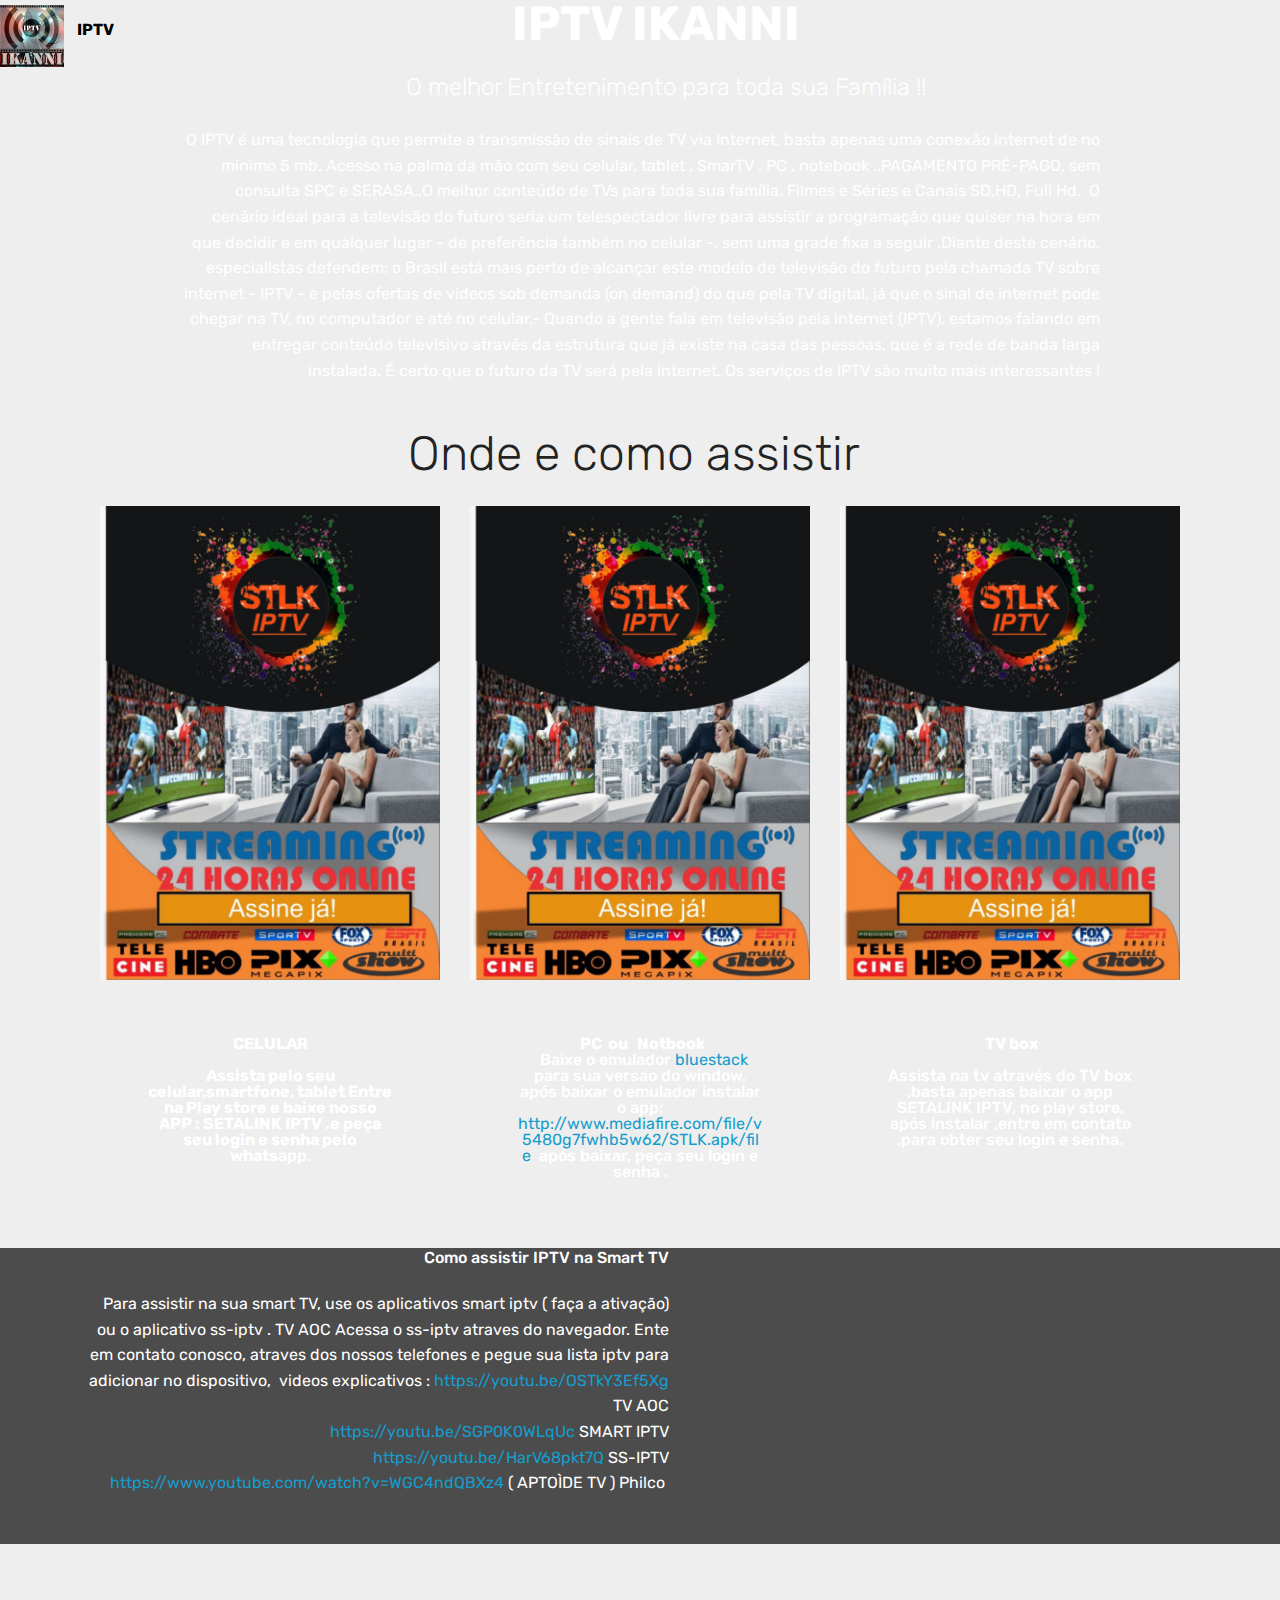
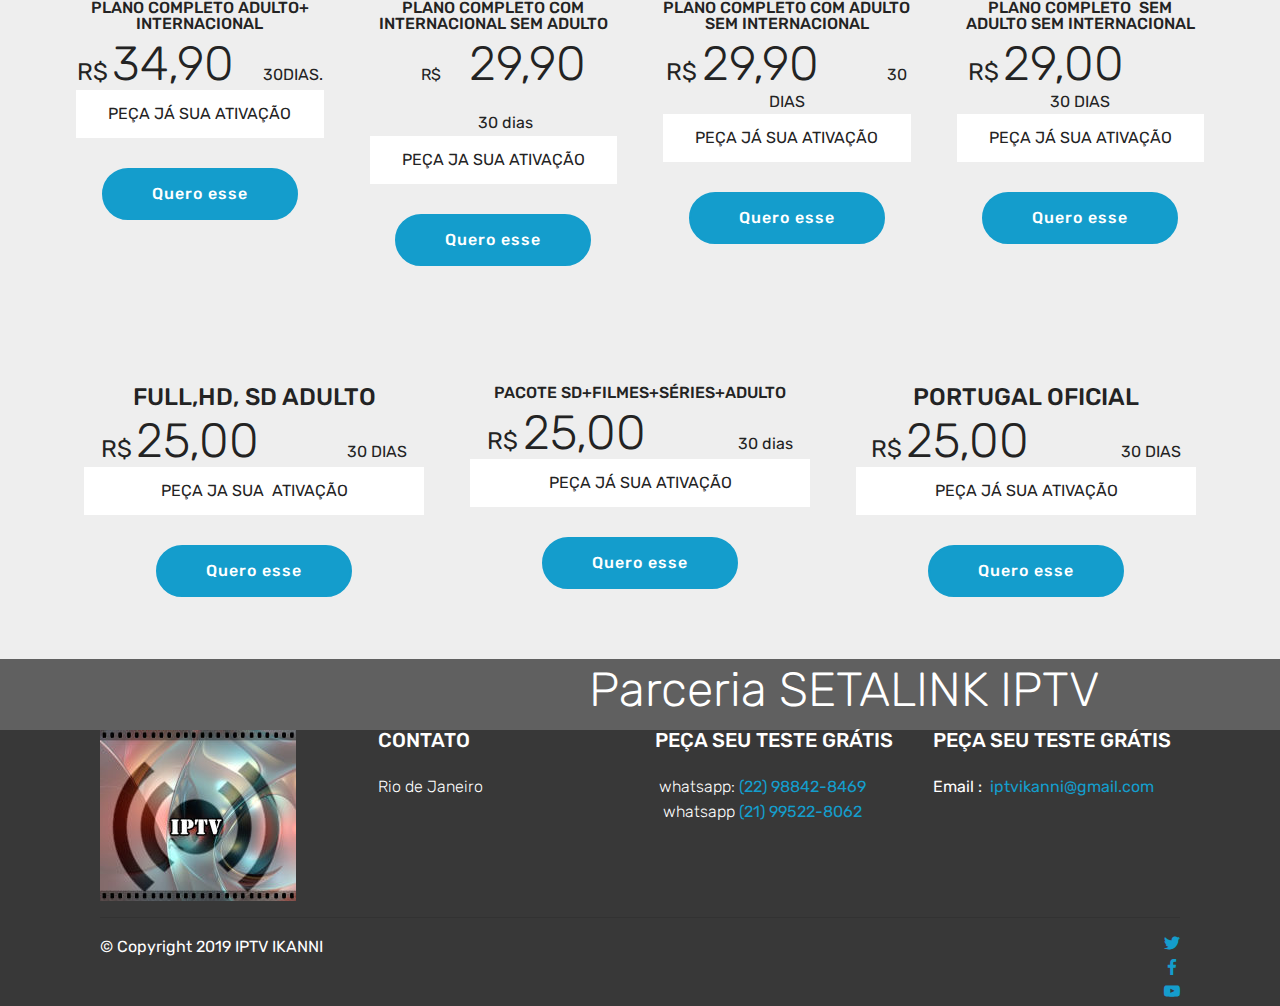
<file: page1.html>
<!DOCTYPE html>
<html >
<head>
  <!-- Site made with Mobirise Website Builder v4.9.3, https://mobirise.com -->
  <meta charset="UTF-8">
  <meta http-equiv="X-UA-Compatible" content="IE=edge">
  <meta name="generator" content="Mobirise v4.9.3, mobirise.com">
  <meta name="viewport" content="width=device-width, initial-scale=1, minimum-scale=1">
  <link rel="shortcut icon" href="assets/images/ika-iptv-128x125.png" type="image/x-icon">
  <meta name="description" content="Web Site Builder Description">
  <title>iptvikanni</title>
  <link rel="stylesheet" href="assets/web/assets/mobirise-icons/mobirise-icons.css">
  <link rel="stylesheet" href="assets/tether/tether.min.css">
  <link rel="stylesheet" href="assets/soundcloud-plugin/style.css">
  <link rel="stylesheet" href="assets/bootstrap/css/bootstrap.min.css">
  <link rel="stylesheet" href="assets/bootstrap/css/bootstrap-grid.min.css">
  <link rel="stylesheet" href="assets/bootstrap/css/bootstrap-reboot.min.css">
  <link rel="stylesheet" href="assets/dropdown/css/style.css">
  <link rel="stylesheet" href="assets/socicon/css/styles.css">
  <link rel="stylesheet" href="assets/theme/css/style.css">
  <link rel="stylesheet" href="assets/mobirise/css/mbr-additional.css" type="text/css">
  
  
  
</head>
<body>
  <section class="menu cid-rhNZ99HOLd" once="menu" id="menu2-r">

    

    <nav class="navbar navbar-expand beta-menu navbar-dropdown align-items-center collapsed bg-color transparent">
        <button class="navbar-toggler navbar-toggler-right" type="button" data-toggle="collapse" data-target="#navbarSupportedContent" aria-controls="navbarSupportedContent" aria-expanded="false" aria-label="Toggle navigation">
            <div class="hamburger">
                <span></span>
                <span></span>
                <span></span>
                <span></span>
            </div>
        </button>
        <div class="menu-logo">
            <div class="navbar-brand">
                <span class="navbar-logo">
                    
                        <img src="assets/images/ika-iptv-124x121.jpg" alt="Mobirise" title="" style="height: 3.9rem;">
                    
                </span>
                <span class="navbar-caption-wrap"><a class="navbar-caption text-black display-4" href="https://mobirise.co">
                        IPTV</a></span>
            </div>
        </div>
        <div class="collapse navbar-collapse" id="navbarSupportedContent">
            
            
        </div>
    </nav>
</section>

<section class="engine"><a href="https://mobirise.info/x">free css templates</a></section><section class="mbr-section info4 cid-rhUdgX1h99" data-bg-video="https://www.youtube.com/watch?v=r7gLlIv4ito" id="info4-s">

    

    <div class="mbr-overlay" style="opacity: 0; background-color: rgb(35, 35, 35);">
    </div>
    <div class="container">
        <div class="justify-content-center row">
            <div class="media-container-column title col-12 col-md-10">
                <h2 class="align-right mbr-bold mbr-white pb-3 mbr-fonts-style display-2">&nbsp; IPTV IKANNI &nbsp; &nbsp; &nbsp; &nbsp; &nbsp; &nbsp; &nbsp; &nbsp; &nbsp; &nbsp; &nbsp; &nbsp; &nbsp; &nbsp; &nbsp;</h2>
                <h3 class="mbr-section-subtitle align-right mbr-light mbr-white pb-3 mbr-fonts-style display-5">O melhor Entretenimento para toda sua Família !! &nbsp; &nbsp; &nbsp; &nbsp; &nbsp; &nbsp; &nbsp; &nbsp; &nbsp; &nbsp; &nbsp; &nbsp; &nbsp; &nbsp;&nbsp;</h3>
                <p class="mbr-text align-right mbr-white mbr-fonts-style display-7">O IPTV é uma tecnologia que permite a transmissão de sinais de TV via Internet, basta  apenas uma conexão internet de no minimo 5 mb. Acesso na palma da mão com seu celular, tablet , SmarTV , PC , notebook ..PAGAMENTO PRÉ-PAGO, sem consulta SPC e SERASA..O melhor conteúdo de TVs para toda sua família. Filmes e Séries e Canais SD,HD, Full Hd. &nbsp;O cenário ideal para a televisão do futuro seria um telespectador livre para assistir a programação que quiser na hora em que decidir e em qualquer lugar - de preferência também no celular -, sem uma grade fixa a seguir .Diante deste cenário, especialistas defendem: o Brasil está mais perto de alcançar este modelo de televisão do futuro pela chamada TV sobre internet - IPTV - e pelas ofertas de vídeos sob demanda (on demand) do que pela TV digital, já que o sinal de internet pode chegar na TV, no computador e até no celular.- Quando a gente fala em televisão pela internet (IPTV), estamos falando em entregar conteúdo televisivo através da estrutura que já existe na casa das pessoas, que é a rede de banda larga instalada.&nbsp;É certo que o futuro da TV será pela internet. Os serviços de IPTV são muito mais interessantes !<br><br></p>
                
            </div>
        </div>
    </div>
</section>

<section class="features13 cid-rhUdtyQXNu" id="features13-t">

    

    
    <div class="container">
        <h2 class="mbr-section-title pb-3 mbr-fonts-style align-center display-2">Onde e como assistir&nbsp;</h2>

        <div class="media-container-row">
            <div class="card col-12 col-md-6 align-center col-lg-4">
                <div class="card-wrap">
                    <div class="card-img">
                        <img src="assets/images/whatsapp-image-2019-02-12-at-09.53.02-1-708x986.jpg" alt="Mobirise" title="">
                    </div>
                    <div class="card-box p-5">
                        <h4 class="card-title py-2 mbr-fonts-style align-center mbr-white display-7"><strong>CELULAR</strong><br><br><strong>Assista pelo seu celular,smartfone, tablet Entre na Play store e baixe nosso APP : SETALINK IPTV  .e peça seu login e senha pelo whats</strong>app.</h4>
                        
                    </div>
                </div>
            </div>
            <div class="card col-12 col-md-6 align-center col-lg-4">
                <div class="card-wrap">
                    <div class="card-img">
                        <img src="assets/images/whatsapp-image-2019-02-12-at-09.53.02-1-756x1053.jpg" alt="Mobirise" title="">
                    </div>
                    <div class="card-box p-5">
                        <h4 class="card-title py-2 mbr-fonts-style align-center mbr-white display-7">&nbsp;<strong>PC &nbsp;ou &nbsp; Notbook</strong> <br>&nbsp; Baixe o emulador <a href="https://www.bluestacks.com/pt-br/bluestacks-4.html">bluestack</a> para sua versao do window, após baixar o emulador instalar o app:  <a href="http://www.mediafire.com/file/v5480g7fwhb5w62/STLK.apk/file ">http://www.mediafire.com/file/v5480g7fwhb5w62/STLK.apk/file&nbsp;</a>&nbsp;após baixar,&nbsp;peça seu login e senha .</h4>
                        
                    </div>
                </div>
            </div>
            <div class="card col-12 col-md-6 align-center col-lg-4">
                <div class="card-wrap">
                    <div class="card-img">
                        <img src="assets/images/whatsapp-image-2019-02-12-at-09.53.02-1-708x986.jpg" alt="Mobirise" title="">
                    </div>
                    <div class="card-box p-5">
                        <h4 class="card-title py-2 mbr-fonts-style align-center mbr-white display-7"><strong>&nbsp;TV box</strong><br><br>Assista na tv através do TV box ,basta apenas baixar o app SETALINK IPTV, no play store, após instalar ,entre em contato ,para obter seu login e senha.</h4>
                        
                    </div>
                </div>
            </div>    
        </div>
    </div>
</section>

<section class="header7 cid-rhUgQACRVV" data-bg-video="https://www.youtube.com/watch?v=r7gLlIv4ito&amp;t=127s" id="header7-u">

    

    <div class="mbr-overlay" style="opacity: 0.8; background-color: rgb(35, 35, 35);">
    </div>

    <div class="container">
        <div class="media-container-row">

            <div class="media-content align-right">
                <h1 class="mbr-section-title mbr-white pb-3 mbr-fonts-style display-7">Como assistir IPTV na Smart TV</h1>
                <div class="mbr-section-text mbr-white pb-3">
                    <p class="mbr-text mbr-fonts-style display-7">&nbsp;Para assistir na sua smart TV, use os aplicativos smart iptv ( faça a ativação) ou o aplicativo ss-iptv . TV AOC  Acessa o ss-iptv atraves do navegador. Ente em contato conosco, atraves dos nossos telefones e pegue sua lista iptv para adicionar no dispositivo, &nbsp;videos explicativos : <a href="https://youtu.be/OSTkY3Ef5Xg">https://youtu.be/OSTkY3Ef5Xg</a>  TV AOC
<br><a href="https://youtu.be/SGP0K0WLqUc">https://youtu.be/SGP0K0WLqUc</a> SMART IPTV
<br><a href="https://youtu.be/HarV68pkt7Q">https://youtu.be/HarV68pkt7Q</a>  SS-IPTV<br><a href="https://www.youtube.com/watch?v=WGC4ndQBXz4">https://www.youtube.com/watch?v=WGC4ndQBXz4</a>&nbsp;( APTOÌDE TV ) Philco&nbsp;<br></p>
                </div>
                
            </div>

            <div class="mbr-figure" style="width: 90%;"><iframe class="mbr-embedded-video" src="https://www.youtube.com/embed/r7gLlIv4ito?rel=0&amp;amp;showinfo=0&amp;autoplay=1&amp;loop=1&amp;playlist=r7gLlIv4ito" width="1280" height="720" frameborder="0" allowfullscreen></iframe></div>

        </div>
    </div>
</section>

<section class="pricing-table1 cid-rhUzZF4bWp" id="pricing-tables1-10">

    

    
    <div class="container">
        <div class="media-container-row">

            <div class="plan col-12 mx-2 my-2 justify-content-center col-lg-3">
                <div class="plan-header text-center pt-5">
                    <h3 class="plan-title mbr-fonts-style display-7">
                        PLANO COMPLETO ADULTO+ INTERNACIONAL</h3>
                    <div class="plan-price">
                        <span class="price-value mbr-fonts-style display-5">R$</span>
                        <span class="price-figure mbr-fonts-style display-2">34,90</span>
                        <small class="price-term mbr-fonts-style display-7">&nbsp; &nbsp; &nbsp; 30DIAS.</small>
                    </div>
                </div>
                <div class="plan-body pb-5">
                    <div class="plan-list align-center">
                        <ul class="list-group list-group-flush mbr-fonts-style display-7">
                            <li class="list-group-item">PEÇA JÁ SUA ATIVAÇÃO</li>
                        </ul>
                    </div>
                    <div class="mbr-section-btn text-center pt-4"><a href="https://api.whatsapp.com/send?phone=5522988428469&text=seja%20bem%20vindo%20." class="btn btn-primary display-4">Quero esse</a></div>
                </div>
            </div>

            <div class="plan col-12 mx-2 my-2 justify-content-center col-lg-3">
                <div class="plan-header text-center pt-5">
                    <h3 class="plan-title mbr-fonts-style display-7">PLANO COMPLETO COM INTERNACIONAL  SEM ADULTO<br></h3>
                    <div class="plan-price">
                        <span class="price-value mbr-fonts-style display-7">&nbsp; &nbsp; &nbsp; &nbsp; &nbsp; &nbsp;R$ &nbsp;&nbsp;</span>
                        <span class="price-figure mbr-fonts-style display-2">&nbsp;29,90 &nbsp; &nbsp; </span>
                        <small class="price-term mbr-fonts-style display-7">30 dias</small>
                    </div>
                </div>
                <div class="plan-body pb-5">
                    <div class="plan-list align-center">
                        <ul class="list-group list-group-flush mbr-fonts-style display-7">
                            <li class="list-group-item">PEÇA JA SUA ATIVAÇÃO</li>
                        </ul>
                    </div>
                    <div class="mbr-section-btn text-center pt-4"><a href="https://api.whatsapp.com/send?phone=5522988428469&text=seja%20bem%20vindo%20." class="btn btn-primary display-4">Quero esse</a></div>
                </div>
            </div>

            <div class="plan col-12 mx-2 my-2 justify-content-center col-lg-3">
                <div class="plan-header text-center pt-5">
                    <h3 class="plan-title mbr-fonts-style display-7">PLANO COMPLETO COM ADULTO SEM INTERNACIONAL</h3>
                    <div class="plan-price">
                        <span class="price-value mbr-fonts-style display-5">R$</span>
                        <span class="price-figure mbr-fonts-style display-2">
                            29,90</span>
                        <small class="price-term mbr-fonts-style display-7">&nbsp; &nbsp; &nbsp; &nbsp; &nbsp; &nbsp; &nbsp; &nbsp; 30 DIAS</small>
                    </div>
                </div>
                <div class="plan-body pb-5">
                    <div class="plan-list align-center">
                        <ul class="list-group list-group-flush mbr-fonts-style display-7">
                            <li class="list-group-item">PEÇA JÁ SUA ATIVAÇÃO</li>
                        </ul>
                    </div>
                    <div class="mbr-section-btn text-center pt-4"><a href="https://api.whatsapp.com/send?phone=5522988428469&text=seja%20bem%20vindo%20." class="btn btn-primary display-4">Quero esse</a></div>
                </div>
            </div>

            <div class="plan col-12 mx-2 my-2 justify-content-center col-lg-3">
                <div class="plan-header text-center pt-5">
                    <h3 class="plan-title mbr-fonts-style display-7">
                        PLANO COMPLETO &nbsp;SEM ADULTO SEM INTERNACIONAL</h3>
                    <div class="plan-price">
                        <span class="price-value mbr-fonts-style display-5">R$</span>
                        <span class="price-figure mbr-fonts-style display-2">
                            29,00&nbsp;</span>
                        <small class="price-term mbr-fonts-style display-7">&nbsp; &nbsp; &nbsp; &nbsp; &nbsp; &nbsp; &nbsp; 30 DIAS</small>
                    </div>
                </div>
                <div class="plan-body pb-5">
                    <div class="plan-list align-center">
                        <ul class="list-group list-group-flush mbr-fonts-style display-7">
                            <li class="list-group-item">PEÇA JÁ SUA ATIVAÇÃO</li>
                        </ul>
                    </div>
                    <div class="mbr-section-btn text-center pt-4"><a href="https://api.whatsapp.com/send?phone=5522988428469&text=seja%20bem%20vindo%20." class="btn btn-primary display-4">Quero esse</a></div>
                </div>
            </div>
        </div>
    </div>
</section>

<section class="pricing-table1 cid-rhUA2deOWg" id="pricing-tables1-11">

    

    
    <div class="container">
        <div class="media-container-row">

            <div class="plan col-12 mx-2 my-2 justify-content-center col-lg-4">
                <div class="plan-header text-center pt-5">
                    <h3 class="plan-title mbr-fonts-style display-5">
                        FULL,HD, SD ADULTO</h3>
                    <div class="plan-price">
                        <span class="price-value mbr-fonts-style display-5">R$</span>
                        <span class="price-figure mbr-fonts-style display-2">
                              25,00</span>
                        <small class="price-term mbr-fonts-style display-7">&nbsp; &nbsp; &nbsp; &nbsp; &nbsp; &nbsp; &nbsp; &nbsp; &nbsp; &nbsp; &nbsp;30 DIAS</small>
                    </div>
                </div>
                <div class="plan-body pb-5">
                    <div class="plan-list align-center">
                        <ul class="list-group list-group-flush mbr-fonts-style display-7">
                            <li class="list-group-item">PEÇA JA SUA &nbsp;ATIVAÇÃO</li>
                        </ul>
                    </div>
                    <div class="mbr-section-btn text-center pt-4"><a href="https://api.whatsapp.com/send?phone=5522988428469&text=seja%20bem%20vindo%20." class="btn btn-primary display-4">Quero esse</a></div>
                </div>
            </div>

            <div class="plan col-12 mx-2 my-2 justify-content-center col-lg-4">
                <div class="plan-header text-center pt-5">
                    <h3 class="plan-title mbr-fonts-style display-7">PACOTE SD+FILMES+SÉRIES+ADULTO</h3>
                    <div class="plan-price">
                        <span class="price-value mbr-fonts-style display-5">R$</span>
                        <span class="price-figure mbr-fonts-style display-2">25,00</span>
                        <small class="price-term mbr-fonts-style display-7">&nbsp; &nbsp; &nbsp; &nbsp; &nbsp; &nbsp; &nbsp; &nbsp; &nbsp; &nbsp; &nbsp; 30 dias</small>
                    </div>
                </div>
                <div class="plan-body pb-5">
                    <div class="plan-list align-center">
                        <ul class="list-group list-group-flush mbr-fonts-style display-7">
                            <li class="list-group-item">PEÇA JÁ SUA ATIVAÇÃO</li>
                        </ul>
                    </div>
                    <div class="mbr-section-btn text-center pt-4"><a href="https://api.whatsapp.com/send?phone=5522988428469&text=seja%20bem%20vindo%20." class="btn btn-primary display-4">Quero esse</a></div>
                </div>
            </div>

            <div class="plan col-12 mx-2 my-2 justify-content-center col-lg-4">
                <div class="plan-header text-center pt-5">
                    <h3 class="plan-title mbr-fonts-style display-5">PORTUGAL OFICIAL</h3>
                    <div class="plan-price">
                        <span class="price-value mbr-fonts-style display-5">R$</span>
                        <span class="price-figure mbr-fonts-style display-2">
                            25,00</span>
                        <small class="price-term mbr-fonts-style display-7">&nbsp; &nbsp; &nbsp; &nbsp; &nbsp; &nbsp; &nbsp; &nbsp; &nbsp; &nbsp; &nbsp; 30 DIAS</small>
                    </div>
                </div>
                <div class="plan-body pb-5">
                    <div class="plan-list align-center">
                        <ul class="list-group list-group-flush mbr-fonts-style display-7">
                            <li class="list-group-item">PEÇA JÁ SUA ATIVAÇÃO</li>
                        </ul>
                    </div>
                    <div class="mbr-section-btn text-center pt-4"><a href="https://api.whatsapp.com/send?phone=5522988428469&text=seja%20bem%20vindo%20." class="btn btn-primary display-4">Quero esse</a></div>
                </div>
            </div>

            
        </div>
    </div>
</section>

<section class="mbr-section info2 cid-rhUum2MEcw" id="info2-y" data-bg-video="https://www.youtube.com/watch?v=BbJZc_OsbAI">

    

    <div class="mbr-overlay" style="opacity: 0.7; background-color: rgb(35, 35, 35);">
    </div>

    <div class="container">
        <div class="row main justify-content-center">
            <div class="media-container-column col-12 col-lg-3 col-md-4">
                
            </div>
            <div class="media-container-column title col-12 col-lg-7 col-md-6">
                
                <h3 class="mbr-section-subtitle align-right mbr-light mbr-white mbr-fonts-style display-2">Parceria SETALINK IPTV</h3>
            </div>
        </div>
    </div>
</section>

<section class="cid-rhUkiuUWfL" id="footer1-v">

    

    <div class="mbr-overlay" style="background-color: rgb(35, 35, 35); opacity: 0.9;"></div>

    <div class="container">
        <div class="media-container-row content text-white">
            <div class="col-12 col-md-3">
                <div class="media-wrap">
                    <a href="https://mobirise.co/">
                        <img src="assets/images/logo-iptv-2-196x171.jpg" alt="Mobirise" title="">
                    </a>
                </div>
            </div>
            <div class="col-12 col-md-3 mbr-fonts-style display-4">
                <h5 class="pb-3">CONTATO</h5>
                <p class="mbr-text">Rio de Janeiro</p>
            </div>
            <div class="col-12 col-md-3 mbr-fonts-style display-4">
                <h5 class="pb-3">PEÇA SEU TESTE GRÁTIS</h5>
                <p class="mbr-text">&nbsp;whatsapp: <a href="https://api.whatsapp.com/send?phone=5522988428469&text=seja%20bem%20vindo%20.">(22) 98842-8469</a><br>&nbsp; whatsapp <a href="https://api.whatsapp.com/send?phone=5521995228062&text=Seja%20bem%20vindo%20!">(21) 99522-8062</a></p>
            </div>
            <div class="col-12 col-md-3 mbr-fonts-style display-7">
                <h5 class="pb-3">PEÇA SEU TESTE GRÁTIS</h5>
                <p class="mbr-text">Email : <a href="mailto:iptvikanni@gmail.com">&nbsp;iptvikanni@gmail.com</a></p>
            </div>
        </div>
        <div class="footer-lower">
            <div class="media-container-row">
                <div class="col-sm-12">
                    <hr>
                </div>
            </div>
            <div class="media-container-row mbr-white">
                <div class="col-sm-6 copyright">
                    <p class="mbr-text mbr-fonts-style display-7">
                        © Copyright 2019 IPTV IKANNI&nbsp;</p>
                </div>
                <div class="col-md-6">
                    <div class="social-list align-right">
                        <div class="soc-item">
                            <a href="https://twitter.com/mobirise" target="_blank">
                                <span class="socicon-twitter socicon mbr-iconfont mbr-iconfont-social"></span>
                            </a>
                        </div>
                        <div class="soc-item">
                            <a href="https://www.facebook.com/pages/Mobirise/1616226671953247" target="_blank">
                                <span class="socicon-facebook socicon mbr-iconfont mbr-iconfont-social"></span>
                            </a>
                        </div>
                        <div class="soc-item">
                            <a href="https://www.youtube.com/c/mobirise" target="_blank">
                                <span class="socicon-youtube socicon mbr-iconfont mbr-iconfont-social"></span>
                            </a>
                        </div>
                        
                        
                        
                    </div>
                </div>
            </div>
        </div>
    </div>
</section>


  <script src="assets/web/assets/jquery/jquery.min.js"></script>
  <script src="assets/popper/popper.min.js"></script>
  <script src="assets/tether/tether.min.js"></script>
  <script src="assets/bootstrap/js/bootstrap.min.js"></script>
  <script src="assets/smoothscroll/smooth-scroll.js"></script>
  <script src="assets/dropdown/js/script.min.js"></script>
  <script src="assets/touchswipe/jquery.touch-swipe.min.js"></script>
  <script src="assets/ytplayer/jquery.mb.ytplayer.min.js"></script>
  <script src="assets/vimeoplayer/jquery.mb.vimeo_player.js"></script>
  <script src="assets/theme/js/script.js"></script>
  
  
</body>
</html>
</file>
<file: assets/web/assets/mobirise-icons/mobirise-icons.css>
@font-face {
  font-family: 'MobiriseIcons';
  src:  url('mobirise-icons.eot?spat4u');
  src:  url('mobirise-icons.eot?spat4u#iefix') format('embedded-opentype'),
    url('mobirise-icons.ttf?spat4u') format('truetype'),
    url('mobirise-icons.woff?spat4u') format('woff'),
    url('mobirise-icons.svg?spat4u#MobiriseIcons') format('svg');
  font-weight: normal;
  font-style: normal;
}

[class^="mbri-"], [class*=" mbri-"] {
  /* use !important to prevent issues with browser extensions that change fonts */
  font-family: MobiriseIcons !important;
  speak: none;
  font-style: normal;
  font-weight: normal;
  font-variant: normal;
  text-transform: none;
  line-height: 1;

  /* Better Font Rendering =========== */
  -webkit-font-smoothing: antialiased;
  -moz-osx-font-smoothing: grayscale;
}

.mbri-add-submenu:before {
  content: "\e900";
}
.mbri-alert:before {
  content: "\e901";
}
.mbri-align-center:before {
  content: "\e902";
}
.mbri-align-justify:before {
  content: "\e903";
}
.mbri-align-left:before {
  content: "\e904";
}
.mbri-align-right:before {
  content: "\e905";
}
.mbri-android:before {
  content: "\e906";
}
.mbri-apple:before {
  content: "\e907";
}
.mbri-arrow-down:before {
  content: "\e908";
}
.mbri-arrow-next:before {
  content: "\e909";
}
.mbri-arrow-prev:before {
  content: "\e90a";
}
.mbri-arrow-up:before {
  content: "\e90b";
}
.mbri-bold:before {
  content: "\e90c";
}
.mbri-bookmark:before {
  content: "\e90d";
}
.mbri-bootstrap:before {
  content: "\e90e";
}
.mbri-briefcase:before {
  content: "\e90f";
}
.mbri-browse:before {
  content: "\e910";
}
.mbri-bulleted-list:before {
  content: "\e911";
}
.mbri-calendar:before {
  content: "\e912";
}
.mbri-camera:before {
  content: "\e913";
}
.mbri-cart-add:before {
  content: "\e914";
}
.mbri-cart-full:before {
  content: "\e915";
}
.mbri-cash:before {
  content: "\e916";
}
.mbri-change-style:before {
  content: "\e917";
}
.mbri-chat:before {
  content: "\e918";
}
.mbri-clock:before {
  content: "\e919";
}
.mbri-close:before {
  content: "\e91a";
}
.mbri-cloud:before {
  content: "\e91b";
}
.mbri-code:before {
  content: "\e91c";
}
.mbri-contact-form:before {
  content: "\e91d";
}
.mbri-credit-card:before {
  content: "\e91e";
}
.mbri-cursor-click:before {
  content: "\e91f";
}
.mbri-cust-feedback:before {
  content: "\e920";
}
.mbri-database:before {
  content: "\e921";
}
.mbri-delivery:before {
  content: "\e922";
}
.mbri-desktop:before {
  content: "\e923";
}
.mbri-devices:before {
  content: "\e924";
}
.mbri-down:before {
  content: "\e925";
}
.mbri-download:before {
  content: "\e989";
}
.mbri-drag-n-drop:before {
  content: "\e927";
}
.mbri-drag-n-drop2:before {
  content: "\e928";
}
.mbri-edit:before {
  content: "\e929";
}
.mbri-edit2:before {
  content: "\e92a";
}
.mbri-error:before {
  content: "\e92b";
}
.mbri-extension:before {
  content: "\e92c";
}
.mbri-features:before {
  content: "\e92d";
}
.mbri-file:before {
  content: "\e92e";
}
.mbri-flag:before {
  content: "\e92f";
}
.mbri-folder:before {
  content: "\e930";
}
.mbri-gift:before {
  content: "\e931";
}
.mbri-github:before {
  content: "\e932";
}
.mbri-globe:before {
  content: "\e933";
}
.mbri-globe-2:before {
  content: "\e934";
}
.mbri-growing-chart:before {
  content: "\e935";
}
.mbri-hearth:before {
  content: "\e936";
}
.mbri-help:before {
  content: "\e937";
}
.mbri-home:before {
  content: "\e938";
}
.mbri-hot-cup:before {
  content: "\e939";
}
.mbri-idea:before {
  content: "\e93a";
}
.mbri-image-gallery:before {
  content: "\e93b";
}
.mbri-image-slider:before {
  content: "\e93c";
}
.mbri-info:before {
  content: "\e93d";
}
.mbri-italic:before {
  content: "\e93e";
}
.mbri-key:before {
  content: "\e93f";
}
.mbri-laptop:before {
  content: "\e940";
}
.mbri-layers:before {
  content: "\e941";
}
.mbri-left-right:before {
  content: "\e942";
}
.mbri-left:before {
  content: "\e943";
}
.mbri-letter:before {
  content: "\e944";
}
.mbri-like:before {
  content: "\e945";
}
.mbri-link:before {
  content: "\e946";
}
.mbri-lock:before {
  content: "\e947";
}
.mbri-login:before {
  content: "\e948";
}
.mbri-logout:before {
  content: "\e949";
}
.mbri-magic-stick:before {
  content: "\e94a";
}
.mbri-map-pin:before {
  content: "\e94b";
}
.mbri-menu:before {
  content: "\e94c";
}
.mbri-mobile:before {
  content: "\e94d";
}
.mbri-mobile2:before {
  content: "\e94e";
}
.mbri-mobirise:before {
  content: "\e94f";
}
.mbri-more-horizontal:before {
  content: "\e950";
}
.mbri-more-vertical:before {
  content: "\e951";
}
.mbri-music:before {
  content: "\e952";
}
.mbri-new-file:before {
  content: "\e953";
}
.mbri-numbered-list:before {
  content: "\e954";
}
.mbri-opened-folder:before {
  content: "\e955";
}
.mbri-pages:before {
  content: "\e956";
}
.mbri-paper-plane:before {
  content: "\e957";
}
.mbri-paperclip:before {
  content: "\e958";
}
.mbri-photo:before {
  content: "\e959";
}
.mbri-photos:before {
  content: "\e95a";
}
.mbri-pin:before {
  content: "\e95b";
}
.mbri-play:before {
  content: "\e95c";
}
.mbri-plus:before {
  content: "\e95d";
}
.mbri-preview:before {
  content: "\e95e";
}
.mbri-print:before {
  content: "\e95f";
}
.mbri-protect:before {
  content: "\e960";
}
.mbri-question:before {
  content: "\e961";
}
.mbri-quote-left:before {
  content: "\e962";
}
.mbri-quote-right:before {
  content: "\e963";
}
.mbri-refresh:before {
  content: "\e964";
}
.mbri-responsive:before {
  content: "\e965";
}
.mbri-right:before {
  content: "\e966";
}
.mbri-rocket:before {
  content: "\e967";
}
.mbri-sad-face:before {
  content: "\e968";
}
.mbri-sale:before {
  content: "\e969";
}
.mbri-save:before {
  content: "\e96a";
}
.mbri-search:before {
  content: "\e96b";
}
.mbri-setting:before {
  content: "\e96c";
}
.mbri-setting2:before {
  content: "\e96d";
}
.mbri-setting3:before {
  content: "\e96e";
}
.mbri-share:before {
  content: "\e96f";
}
.mbri-shopping-bag:before {
  content: "\e970";
}
.mbri-shopping-basket:before {
  content: "\e971";
}
.mbri-shopping-cart:before {
  content: "\e972";
}
.mbri-sites:before {
  content: "\e973";
}
.mbri-smile-face:before {
  content: "\e974";
}
.mbri-speed:before {
  content: "\e975";
}
.mbri-star:before {
  content: "\e976";
}
.mbri-success:before {
  content: "\e977";
}
.mbri-sun:before {
  content: "\e978";
}
.mbri-sun2:before {
  content: "\e979";
}
.mbri-tablet:before {
  content: "\e97a";
}
.mbri-tablet-vertical:before {
  content: "\e97b";
}
.mbri-target:before {
  content: "\e97c";
}
.mbri-timer:before {
  content: "\e97d";
}
.mbri-to-ftp:before {
  content: "\e97e";
}
.mbri-to-local-drive:before {
  content: "\e97f";
}
.mbri-touch-swipe:before {
  content: "\e980";
}
.mbri-touch:before {
  content: "\e981";
}
.mbri-trash:before {
  content: "\e982";
}
.mbri-underline:before {
  content: "\e983";
}
.mbri-unlink:before {
  content: "\e984";
}
.mbri-unlock:before {
  content: "\e985";
}
.mbri-up-down:before {
  content: "\e986";
}
.mbri-up:before {
  content: "\e987";
}
.mbri-update:before {
  content: "\e988";
}
.mbri-upload:before {
 content: "\e926"; 
}
.mbri-user:before {
  content: "\e98a";
}
.mbri-user2:before {
  content: "\e98b";
}
.mbri-users:before {
  content: "\e98c";
}
.mbri-video:before {
  content: "\e98d";
}
.mbri-video-play:before {
  content: "\e98e";
}
.mbri-watch:before {
  content: "\e98f";
}
.mbri-website-theme:before {
  content: "\e990";
}
.mbri-wifi:before {
  content: "\e991";
}
.mbri-windows:before {
  content: "\e992";
}
.mbri-zoom-out:before {
  content: "\e993";
}
.mbri-redo:before {
  content: "\e994";
}
.mbri-undo:before {
  content: "\e995";
}
</file>
<file: assets/soundcloud-plugin/style.css>
.addons-container {
  position: relative;
  margin-left: auto;
  margin-right: auto;
  padding-right: 15px;
  padding-left: 15px; }
  @media (min-width: 576px) {
    .addons-container {
      padding-right: 15px;
      padding-left: 15px; } }
  @media (min-width: 768px) {
    .addons-container {
      padding-right: 15px;
      padding-left: 15px; } }
  @media (min-width: 992px) {
    .addons-container {
      padding-right: 15px;
      padding-left: 15px; } }
  @media (min-width: 1200px) {
    .addons-container {
      padding-right: 15px;
      padding-left: 15px; } }
  @media (min-width: 576px) {
    .addons-container {
      width: 540px;
      max-width: 100%; } }
  @media (min-width: 768px) {
    .addons-container {
      width: 720px;
      max-width: 100%; } }
  @media (min-width: 992px) {
    .addons-container {
      width: 960px;
      max-width: 100%; } }
  @media (min-width: 1200px) {
    .addons-container {
      width: 1140px;
      max-width: 100%; } }

.addons-container-inner{
    position: relative;
    width: 100%;
    min-height: 1px;
    padding-right: 15px;
    padding-left: 15px;
}
@media (min-width: 567px) {
    .addons-container-inner{
        -ms-flex: 0 0 66.666667%;
        flex: 0 0 66.666667%;
        max-width: 66.666667%;
    }
}
.addons-row{
    display: flex;
    justify-content:center;
}
</file>
<file: assets/dropdown/css/style.css>
.navbar-dropdown {
  left: 0;
  padding: 0;
  position: absolute;
  right: 0;
  top: 0;
  transition: all 0.45s ease;
  z-index: 1030;
  background: #282828; }
  .navbar-dropdown .navbar-logo {
    margin-right: 0.8rem;
    transition: margin 0.3s ease-in-out;
    vertical-align: middle; }
    .navbar-dropdown .navbar-logo img {
      height: 3.125rem;
      transition: all 0.3s ease-in-out; }
    .navbar-dropdown .navbar-logo.mbr-iconfont {
      font-size: 3.125rem;
      line-height: 3.125rem; }
  .navbar-dropdown .navbar-caption {
    font-weight: 700;
    white-space: normal;
    vertical-align: -4px;
    line-height: 3.125rem !important; }
    .navbar-dropdown .navbar-caption, .navbar-dropdown .navbar-caption:hover {
      color: inherit;
      text-decoration: none; }
  .navbar-dropdown .mbr-iconfont + .navbar-caption {
    vertical-align: -1px; }
  .navbar-dropdown.navbar-fixed-top {
    position: fixed; }
  .navbar-dropdown .navbar-brand span {
    vertical-align: -4px; }
  .navbar-dropdown.bg-color.transparent {
    background: none; }
  .navbar-dropdown.navbar-short .navbar-brand {
    padding: 0.625rem 0; }
    .navbar-dropdown.navbar-short .navbar-brand span {
      vertical-align: -1px; }
  .navbar-dropdown.navbar-short .navbar-caption {
    line-height: 2.375rem !important;
    vertical-align: -2px; }
  .navbar-dropdown.navbar-short .navbar-logo {
    margin-right: 0.5rem; }
    .navbar-dropdown.navbar-short .navbar-logo img {
      height: 2.375rem; }
    .navbar-dropdown.navbar-short .navbar-logo.mbr-iconfont {
      font-size: 2.375rem;
      line-height: 2.375rem; }
  .navbar-dropdown.navbar-short .mbr-table-cell {
    height: 3.625rem; }
  .navbar-dropdown .navbar-close {
    left: 0.6875rem;
    position: fixed;
    top: 0.75rem;
    z-index: 1000; }
  .navbar-dropdown .hamburger-icon {
    content: "";
    display: inline-block;
    vertical-align: middle;
    width: 16px;
    -webkit-box-shadow: 0 -6px 0 1px #282828,0 0 0 1px #282828,0 6px 0 1px #282828;
    -moz-box-shadow: 0 -6px 0 1px #282828,0 0 0 1px #282828,0 6px 0 1px #282828;
    box-shadow: 0 -6px 0 1px #282828,0 0 0 1px #282828,0 6px 0 1px #282828; }

.dropdown-menu .dropdown-toggle[data-toggle="dropdown-submenu"]::after {
  border-bottom: 0.35em solid transparent;
  border-left: 0.35em solid;
  border-right: 0;
  border-top: 0.35em solid transparent;
  margin-left: 0.3rem; }

.dropdown-menu .dropdown-item:focus {
  outline: 0; }

.nav-dropdown {
  font-size: 0.75rem;
  font-weight: 500;
  height: auto !important; }
  .nav-dropdown .nav-btn {
    padding-left: 1rem; }
  .nav-dropdown .link {
    margin: .667em 1.667em;
    font-weight: 500;
    padding: 0;
    transition: color .2s ease-in-out; }
    .nav-dropdown .link.dropdown-toggle {
      margin-right: 2.583em; }
      .nav-dropdown .link.dropdown-toggle::after {
        margin-left: .25rem;
        border-top: 0.35em solid;
        border-right: 0.35em solid transparent;
        border-left: 0.35em solid transparent;
        border-bottom: 0; }
      .nav-dropdown .link.dropdown-toggle[aria-expanded="true"] {
        margin: 0;
        padding: 0.667em 3.263em  0.667em 1.667em; }
  .nav-dropdown .link::after,
  .nav-dropdown .dropdown-item::after {
    color: inherit; }
  .nav-dropdown .btn {
    font-size: 0.75rem;
    font-weight: 700;
    letter-spacing: 0;
    margin-bottom: 0;
    padding-left: 1.25rem;
    padding-right: 1.25rem; }
  .nav-dropdown .dropdown-menu {
    border-radius: 0;
    border: 0;
    left: 0;
    margin: 0;
    padding-bottom: 1.25rem;
    padding-top: 1.25rem;
    position: relative; }
  .nav-dropdown .dropdown-submenu {
    margin-left: 0.125rem;
    top: 0; }
  .nav-dropdown .dropdown-item {
    font-weight: 500;
    line-height: 2;
    padding: 0.3846em 4.615em 0.3846em 1.5385em;
    position: relative;
    transition: color .2s ease-in-out, background-color .2s ease-in-out; }
    .nav-dropdown .dropdown-item::after {
      margin-top: -0.3077em;
      position: absolute;
      right: 1.1538em;
      top: 50%; }
    .nav-dropdown .dropdown-item:focus, .nav-dropdown .dropdown-item:hover {
      background: none; }

@media (max-width: 767px) {
  .nav-dropdown.navbar-toggleable-sm {
    bottom: 0;
    display: none;
    left: 0;
    overflow-x: hidden;
    position: fixed;
    top: 0;
    transform: translateX(-100%);
    -ms-transform: translateX(-100%);
    -webkit-transform: translateX(-100%);
    width: 18.75rem;
    z-index: 999; } }
.nav-dropdown.navbar-toggleable-xl {
  bottom: 0;
  display: none;
  left: 0;
  overflow-x: hidden;
  position: fixed;
  top: 0;
  transform: translateX(-100%);
  -ms-transform: translateX(-100%);
  -webkit-transform: translateX(-100%);
  width: 18.75rem;
  z-index: 999; }

.nav-dropdown-sm {
  display: block !important;
  overflow-x: hidden;
  overflow: auto;
  padding-top: 3.875rem; }
  .nav-dropdown-sm::after {
    content: "";
    display: block;
    height: 3rem;
    width: 100%; }
  .nav-dropdown-sm.collapse.in ~ .navbar-close {
    display: block !important; }
  .nav-dropdown-sm.collapsing, .nav-dropdown-sm.collapse.in {
    transform: translateX(0);
    -ms-transform: translateX(0);
    -webkit-transform: translateX(0);
    transition: all 0.25s ease-out;
    -webkit-transition: all 0.25s ease-out;
    background: #282828; }
  .nav-dropdown-sm.collapsing[aria-expanded="false"] {
    transform: translateX(-100%);
    -ms-transform: translateX(-100%);
    -webkit-transform: translateX(-100%); }
  .nav-dropdown-sm .nav-item {
    display: block;
    margin-left: 0 !important;
    padding-left: 0; }
  .nav-dropdown-sm .link,
  .nav-dropdown-sm .dropdown-item {
    border-top: 1px dotted rgba(255, 255, 255, 0.1);
    font-size: 0.8125rem;
    line-height: 1.6;
    margin: 0 !important;
    padding: 0.875rem 2.4rem 0.875rem 1.5625rem !important;
    position: relative;
    white-space: normal; }
    .nav-dropdown-sm .link:focus, .nav-dropdown-sm .link:hover,
    .nav-dropdown-sm .dropdown-item:focus,
    .nav-dropdown-sm .dropdown-item:hover {
      background: rgba(0, 0, 0, 0.2) !important;
      color: #c0a375; }
  .nav-dropdown-sm .nav-btn {
    position: relative;
    padding: 1.5625rem 1.5625rem 0 1.5625rem; }
    .nav-dropdown-sm .nav-btn::before {
      border-top: 1px dotted rgba(255, 255, 255, 0.1);
      content: "";
      left: 0;
      position: absolute;
      top: 0;
      width: 100%; }
    .nav-dropdown-sm .nav-btn + .nav-btn {
      padding-top: 0.625rem; }
      .nav-dropdown-sm .nav-btn + .nav-btn::before {
        display: none; }
  .nav-dropdown-sm .btn {
    padding: 0.625rem 0; }
  .nav-dropdown-sm .dropdown-toggle[data-toggle="dropdown-submenu"]::after {
    margin-left: .25rem;
    border-top: 0.35em solid;
    border-right: 0.35em solid transparent;
    border-left: 0.35em solid transparent;
    border-bottom: 0; }
  .nav-dropdown-sm .dropdown-toggle[data-toggle="dropdown-submenu"][aria-expanded="true"]::after {
    border-top: 0;
    border-right: 0.35em solid transparent;
    border-left: 0.35em solid transparent;
    border-bottom: 0.35em solid; }
  .nav-dropdown-sm .dropdown-menu {
    margin: 0;
    padding: 0;
    position: relative;
    top: 0;
    left: 0;
    width: 100%;
    border: 0;
    float: none;
    border-radius: 0;
    background: none; }
  .nav-dropdown-sm .dropdown-submenu {
    left: 100%;
    margin-left: 0.125rem;
    margin-top: -1.25rem;
    top: 0; }

.navbar-toggleable-sm .nav-dropdown .dropdown-menu {
  position: absolute; }

.navbar-toggleable-sm .nav-dropdown .dropdown-submenu {
  left: 100%;
  margin-left: 0.125rem;
  margin-top: -1.25rem;
  top: 0; }

.navbar-toggleable-sm.opened .nav-dropdown .dropdown-menu {
  position: relative; }

.navbar-toggleable-sm.opened .nav-dropdown .dropdown-submenu {
  left: 0;
  margin-left: 00rem;
  margin-top: 0rem;
  top: 0; }

.is-builder .nav-dropdown.collapsing {
  transition: none !important; }

/*# sourceMappingURL=style.css.map */
</file>
<file: assets/socicon/css/styles.css>
@charset "UTF-8";

@font-face {
  font-family: "socicon";
  src:url("../fonts/socicon.eot");
  src:url("../fonts/socicon.eot?#iefix") format("embedded-opentype"),
    url("../fonts/socicon.woff") format("woff"),
    url("../fonts/socicon.ttf") format("truetype"),
    url("../fonts/socicon.svg#socicon") format("svg");
  font-weight: normal;
  font-style: normal;

}

[data-icon]:before {
  font-family: "socicon" !important;
  content: attr(data-icon);
  font-style: normal !important;
  font-weight: normal !important;
  font-variant: normal !important;
  text-transform: none !important;
  speak: none;
  line-height: 1;
  -webkit-font-smoothing: antialiased;
  -moz-osx-font-smoothing: grayscale;
}

[class^="socicon-"]:before,
[class*=" socicon-"]:before {
  font-family: "socicon" !important;
  font-style: normal !important;
  font-weight: normal !important;
  font-variant: normal !important;
  text-transform: none !important;
  speak: none;
  line-height: 1;
  -webkit-font-smoothing: antialiased;
  -moz-osx-font-smoothing: grayscale;
}

.socicon-modelmayhem:before {
  content: "\e000";
}
.socicon-mixcloud:before {
  content: "\e001";
}
.socicon-drupal:before {
  content: "\e002";
}
.socicon-swarm:before {
  content: "\e003";
}
.socicon-istock:before {
  content: "\e004";
}
.socicon-yammer:before {
  content: "\e005";
}
.socicon-ello:before {
  content: "\e006";
}
.socicon-stackoverflow:before {
  content: "\e007";
}
.socicon-persona:before {
  content: "\e008";
}
.socicon-triplej:before {
  content: "\e009";
}
.socicon-houzz:before {
  content: "\e00a";
}
.socicon-rss:before {
  content: "\e00b";
}
.socicon-paypal:before {
  content: "\e00c";
}
.socicon-odnoklassniki:before {
  content: "\e00d";
}
.socicon-airbnb:before {
  content: "\e00e";
}
.socicon-periscope:before {
  content: "\e00f";
}
.socicon-outlook:before {
  content: "\e010";
}
.socicon-coderwall:before {
  content: "\e011";
}
.socicon-tripadvisor:before {
  content: "\e012";
}
.socicon-appnet:before {
  content: "\e013";
}
.socicon-goodreads:before {
  content: "\e014";
}
.socicon-tripit:before {
  content: "\e015";
}
.socicon-lanyrd:before {
  content: "\e016";
}
.socicon-slideshare:before {
  content: "\e017";
}
.socicon-buffer:before {
  content: "\e018";
}
.socicon-disqus:before {
  content: "\e019";
}
.socicon-vkontakte:before {
  content: "\e01a";
}
.socicon-whatsapp:before {
  content: "\e01b";
}
.socicon-patreon:before {
  content: "\e01c";
}
.socicon-storehouse:before {
  content: "\e01d";
}
.socicon-pocket:before {
  content: "\e01e";
}
.socicon-mail:before {
  content: "\e01f";
}
.socicon-blogger:before {
  content: "\e020";
}
.socicon-technorati:before {
  content: "\e021";
}
.socicon-reddit:before {
  content: "\e022";
}
.socicon-dribbble:before {
  content: "\e023";
}
.socicon-stumbleupon:before {
  content: "\e024";
}
.socicon-digg:before {
  content: "\e025";
}
.socicon-envato:before {
  content: "\e026";
}
.socicon-behance:before {
  content: "\e027";
}
.socicon-delicious:before {
  content: "\e028";
}
.socicon-deviantart:before {
  content: "\e029";
}
.socicon-forrst:before {
  content: "\e02a";
}
.socicon-play:before {
  content: "\e02b";
}
.socicon-zerply:before {
  content: "\e02c";
}
.socicon-wikipedia:before {
  content: "\e02d";
}
.socicon-apple:before {
  content: "\e02e";
}
.socicon-flattr:before {
  content: "\e02f";
}
.socicon-github:before {
  content: "\e030";
}
.socicon-renren:before {
  content: "\e031";
}
.socicon-friendfeed:before {
  content: "\e032";
}
.socicon-newsvine:before {
  content: "\e033";
}
.socicon-identica:before {
  content: "\e034";
}
.socicon-bebo:before {
  content: "\e035";
}
.socicon-zynga:before {
  content: "\e036";
}
.socicon-steam:before {
  content: "\e037";
}
.socicon-xbox:before {
  content: "\e038";
}
.socicon-windows:before {
  content: "\e039";
}
.socicon-qq:before {
  content: "\e03a";
}
.socicon-douban:before {
  content: "\e03b";
}
.socicon-meetup:before {
  content: "\e03c";
}
.socicon-playstation:before {
  content: "\e03d";
}
.socicon-android:before {
  content: "\e03e";
}
.socicon-snapchat:before {
  content: "\e03f";
}
.socicon-twitter:before {
  content: "\e040";
}
.socicon-facebook:before {
  content: "\e041";
}
.socicon-googleplus:before {
  content: "\e042";
}
.socicon-pinterest:before {
  content: "\e043";
}
.socicon-foursquare:before {
  content: "\e044";
}
.socicon-yahoo:before {
  content: "\e045";
}
.socicon-skype:before {
  content: "\e046";
}
.socicon-yelp:before {
  content: "\e047";
}
.socicon-feedburner:before {
  content: "\e048";
}
.socicon-linkedin:before {
  content: "\e049";
}
.socicon-viadeo:before {
  content: "\e04a";
}
.socicon-xing:before {
  content: "\e04b";
}
.socicon-myspace:before {
  content: "\e04c";
}
.socicon-soundcloud:before {
  content: "\e04d";
}
.socicon-spotify:before {
  content: "\e04e";
}
.socicon-grooveshark:before {
  content: "\e04f";
}
.socicon-lastfm:before {
  content: "\e050";
}
.socicon-youtube:before {
  content: "\e051";
}
.socicon-vimeo:before {
  content: "\e052";
}
.socicon-dailymotion:before {
  content: "\e053";
}
.socicon-vine:before {
  content: "\e054";
}
.socicon-flickr:before {
  content: "\e055";
}
.socicon-500px:before {
  content: "\e056";
}
.socicon-wordpress:before {
  content: "\e058";
}
.socicon-tumblr:before {
  content: "\e059";
}
.socicon-twitch:before {
  content: "\e05a";
}
.socicon-8tracks:before {
  content: "\e05b";
}
.socicon-amazon:before {
  content: "\e05c";
}
.socicon-icq:before {
  content: "\e05d";
}
.socicon-smugmug:before {
  content: "\e05e";
}
.socicon-ravelry:before {
  content: "\e05f";
}
.socicon-weibo:before {
  content: "\e060";
}
.socicon-baidu:before {
  content: "\e061";
}
.socicon-angellist:before {
  content: "\e062";
}
.socicon-ebay:before {
  content: "\e063";
}
.socicon-imdb:before {
  content: "\e064";
}
.socicon-stayfriends:before {
  content: "\e065";
}
.socicon-residentadvisor:before {
  content: "\e066";
}
.socicon-google:before {
  content: "\e067";
}
.socicon-yandex:before {
  content: "\e068";
}
.socicon-sharethis:before {
  content: "\e069";
}
.socicon-bandcamp:before {
  content: "\e06a";
}
.socicon-itunes:before {
  content: "\e06b";
}
.socicon-deezer:before {
  content: "\e06c";
}
.socicon-telegram:before {
  content: "\e06e";
}
.socicon-openid:before {
  content: "\e06f";
}
.socicon-amplement:before {
  content: "\e070";
}
.socicon-viber:before {
  content: "\e071";
}
.socicon-zomato:before {
  content: "\e072";
}
.socicon-draugiem:before {
  content: "\e074";
}
.socicon-endomodo:before {
  content: "\e075";
}
.socicon-filmweb:before {
  content: "\e076";
}
.socicon-stackexchange:before {
  content: "\e077";
}
.socicon-wykop:before {
  content: "\e078";
}
.socicon-teamspeak:before {
  content: "\e079";
}
.socicon-teamviewer:before {
  content: "\e07a";
}
.socicon-ventrilo:before {
  content: "\e07b";
}
.socicon-younow:before {
  content: "\e07c";
}
.socicon-raidcall:before {
  content: "\e07d";
}
.socicon-mumble:before {
  content: "\e07e";
}
.socicon-medium:before {
  content: "\e06d";
}
.socicon-bebee:before {
  content: "\e07f";
}
.socicon-hitbox:before {
  content: "\e080";
}
.socicon-reverbnation:before {
  content: "\e081";
}
.socicon-formulr:before {
  content: "\e082";
}
.socicon-instagram:before {
  content: "\e057";
}
.socicon-battlenet:before {
  content: "\e083";
}
.socicon-chrome:before {
  content: "\e084";
}
.socicon-discord:before {
  content: "\e086";
}
.socicon-issuu:before {
  content: "\e087";
}
.socicon-macos:before {
  content: "\e088";
}
.socicon-firefox:before {
  content: "\e089";
}
.socicon-opera:before {
  content: "\e08d";
}
.socicon-keybase:before {
  content: "\e090";
}
.socicon-alliance:before {
  content: "\e091";
}
.socicon-livejournal:before {
  content: "\e092";
}
.socicon-googlephotos:before {
  content: "\e093";
}
.socicon-horde:before {
  content: "\e094";
}
.socicon-etsy:before {
  content: "\e095";
}
.socicon-zapier:before {
  content: "\e096";
}
.socicon-google-scholar:before {
  content: "\e097";
}
.socicon-researchgate:before {
  content: "\e098";
}
.socicon-wechat:before {
  content: "\e099";
}
.socicon-strava:before {
  content: "\e09a";
}
.socicon-line:before {
  content: "\e09b";
}
.socicon-lyft:before {
  content: "\e09c";
}
.socicon-uber:before {
  content: "\e09d";
}
.socicon-songkick:before {
  content: "\e09e";
}
.socicon-viewbug:before {
  content: "\e09f";
}
.socicon-googlegroups:before {
  content: "\e0a0";
}
.socicon-quora:before {
  content: "\e073";
}
.socicon-diablo:before {
  content: "\e085";
}
.socicon-blizzard:before {
  content: "\e0a1";
}
.socicon-hearthstone:before {
  content: "\e08b";
}
.socicon-heroes:before {
  content: "\e08a";
}
.socicon-overwatch:before {
  content: "\e08c";
}
.socicon-warcraft:before {
  content: "\e08e";
}
.socicon-starcraft:before {
  content: "\e08f";
}
.socicon-beam:before {
  content: "\e0a2";
}
.socicon-curse:before {
  content: "\e0a3";
}
.socicon-player:before {
  content: "\e0a4";
}
.socicon-streamjar:before {
  content: "\e0a5";
}
.socicon-nintendo:before {
  content: "\e0a6";
}
.socicon-hellocoton:before {
  content: "\e0a7";
}
</file>
<file: assets/theme/css/style.css>
/*!
 * Mobirise v4 theme (https://mobirise.com/)
 * Copyright 2017 Mobirise
 */
section {
  background-color: #eeeeee; }

section,
.container,
.container-fluid {
  position: relative;
  word-wrap: break-word; }

a.mbr-iconfont:hover {
  text-decoration: none; }

.article .lead p, .article .lead ul, .article .lead ol, .article .lead pre, .article .lead blockquote {
  margin-bottom: 0; }

a {
  font-style: normal;
  font-weight: 400;
  cursor: pointer; }
  a, a:hover {
    text-decoration: none; }

figure {
  margin-bottom: 0; }

body {
  color: #232323; }

h1, h2, h3, h4, h5, h6,
.h1, .h2, .h3, .h4, .h5, .h6,
.display-1, .display-2, .display-3, .display-4 {
  line-height: 1;
  word-break: break-word;
  word-wrap: break-word; }

b, strong {
  font-weight: bold; }

blockquote {
  padding: 10px 0 10px 20px;
  position: relative;
  border-left: 2px solid;
  border-color: #ff3366; }

input:-webkit-autofill, input:-webkit-autofill:hover, input:-webkit-autofill:focus, input:-webkit-autofill:active {
  transition-delay: 9999s;
  transition-property: background-color, color; }

textarea[type="hidden"] {
  display: none; }

body {
  position: relative; }

section {
  background-position: 50% 50%;
  background-repeat: no-repeat;
  background-size: cover; }
  section .mbr-background-video,
  section .mbr-background-video-preview {
    position: absolute;
    bottom: 0;
    left: 0;
    right: 0;
    top: 0; }

.hidden {
  visibility: hidden; }

.mbr-z-index20 {
  z-index: 20; }

/*! Base colors */
.mbr-white {
  color: #ffffff; }

.mbr-black {
  color: #000000; }

.mbr-bg-white {
  background-color: #ffffff; }

.mbr-bg-black {
  background-color: #000000; }

/*! Text-aligns */
.align-left {
  text-align: left; }

.align-center {
  text-align: center; }

.align-right {
  text-align: right; }

@media (max-width: 767px) {
  .align-left, .align-center, .align-right, .mbr-section-btn, .mbr-section-title {
    text-align: center; } }
/*! Font-weight  */
.mbr-light {
  font-weight: 300; }

.mbr-regular {
  font-weight: 400; }

.mbr-semibold {
  font-weight: 500; }

.mbr-bold {
  font-weight: 700; }

/*! Media  */
.media-size-item {
  -webkit-flex: 1 1 auto;
  -moz-flex: 1 1 auto;
  -ms-flex: 1 1 auto;
  -o-flex: 1 1 auto;
  flex: 1 1 auto; }

.media-content {
  -webkit-flex-basis: 100%;
  flex-basis: 100%; }

.media-container-row {
  display: -ms-flexbox;
  display: -webkit-flex;
  display: flex;
  -webkit-flex-direction: row;
  -ms-flex-direction: row;
  flex-direction: row;
  -webkit-flex-wrap: wrap;
  -ms-flex-wrap: wrap;
  flex-wrap: wrap;
  -webkit-justify-content: center;
  -ms-flex-pack: center;
  justify-content: center;
  -webkit-align-content: center;
  -ms-flex-line-pack: center;
  align-content: center;
  -webkit-align-items: start;
  -ms-flex-align: start;
  align-items: start; }
  .media-container-row .media-size-item {
    width: 400px; }

.media-container-column {
  display: -ms-flexbox;
  display: -webkit-flex;
  display: flex;
  -webkit-flex-direction: column;
  -ms-flex-direction: column;
  flex-direction: column;
  -webkit-flex-wrap: wrap;
  -ms-flex-wrap: wrap;
  flex-wrap: wrap;
  -webkit-justify-content: center;
  -ms-flex-pack: center;
  justify-content: center;
  -webkit-align-content: center;
  -ms-flex-line-pack: center;
  align-content: center;
  -webkit-align-items: stretch;
  -ms-flex-align: stretch;
  align-items: stretch; }
  .media-container-column > * {
    width: 100%; }

@media (min-width: 992px) {
  .media-container-row {
    -webkit-flex-wrap: nowrap;
    -ms-flex-wrap: nowrap;
    flex-wrap: nowrap; } }
figure {
  overflow: hidden; }

figure[mbr-media-size] {
  transition: width 0.1s; }

.mbr-figure img, .mbr-figure iframe {
  display: block;
  width: 100%; }

.card {
  background-color: transparent;
  border: none; }

.card-img {
  text-align: center;
  flex-shrink: 0;
  -webkit-flex-shrink: 0; }

.media {
  max-width: 100%;
  margin: 0 auto; }

.mbr-figure {
  -ms-flex-item-align: center;
  -ms-grid-row-align: center;
  -webkit-align-self: center;
  align-self: center; }

.media-container > div {
  max-width: 100%; }

.mbr-figure img, .card-img img {
  width: 100%; }

@media (max-width: 991px) {
  .media-size-item {
    width: auto !important; }

  .media {
    width: auto; }

  .mbr-figure {
    width: 100% !important; } }
/*! Buttons */
.mbr-section-btn {
  margin-left: -.25rem;
  margin-right: -.25rem;
  font-size: 0; }

nav .mbr-section-btn {
  margin-left: 0rem;
  margin-right: 0rem; }

/*! Btn icon margin */
.btn .mbr-iconfont, .btn.btn-sm .mbr-iconfont {
  cursor: pointer;
  margin-right: 0.5rem; }

.btn.btn-md .mbr-iconfont, .btn.btn-md .mbr-iconfont {
  margin-right: 0.8rem; }

.mbr-regular {
  font-weight: 400; }

.mbr-semibold {
  font-weight: 500; }

.mbr-bold {
  font-weight: 700; }

[type="submit"] {
  -webkit-appearance: none; }

/*! Full-screen */
.mbr-fullscreen .mbr-overlay {
  min-height: 100vh; }

.mbr-fullscreen {
  display: flex;
  display: -webkit-flex;
  display: -moz-flex;
  display: -ms-flex;
  display: -o-flex;
  align-items: center;
  -webkit-align-items: center;
  min-height: 100vh;
  padding-top: 3rem;
  padding-bottom: 3rem; }

/*! Map */
.map {
  height: 25rem;
  position: relative; }
  .map iframe {
    width: 100%;
    height: 100%; }

/* Form */
.form-asterisk {
  font-family: initial;
  position: absolute;
  top: -2px;
  font-weight: normal; }

/*! Scroll to top arrow */
.mbr-arrow-up {
  bottom: 25px;
  right: 90px;
  position: fixed;
  text-align: right;
  z-index: 5000;
  color: #ffffff;
  font-size: 32px;
  transform: rotate(180deg);
  -webkit-transform: rotate(180deg); }

.mbr-arrow-up a {
  background: rgba(0, 0, 0, 0.2);
  border-radius: 3px;
  color: #fff;
  display: inline-block;
  height: 60px;
  width: 60px;
  outline-style: none !important;
  position: relative;
  text-decoration: none;
  transition: all .3s ease-in-out;
  cursor: pointer;
  text-align: center; }
  .mbr-arrow-up a:hover {
    background-color: rgba(0, 0, 0, 0.4); }
  .mbr-arrow-up a i {
    line-height: 60px; }

.mbr-arrow-up-icon {
  display: block;
  color: #fff; }

.mbr-arrow-up-icon::before {
  content: "\203a";
  display: inline-block;
  font-family: serif;
  font-size: 32px;
  line-height: 1;
  font-style: normal;
  position: relative;
  top: 6px;
  left: -4px;
  -webkit-transform: rotate(-90deg);
  transform: rotate(-90deg); }

/*! Arrow Down */
.mbr-arrow {
  position: absolute;
  bottom: 45px;
  left: 50%;
  width: 60px;
  height: 60px;
  cursor: pointer;
  background-color: rgba(80, 80, 80, 0.5);
  border-radius: 50%;
  -webkit-transform: translateX(-50%);
  transform: translateX(-50%); }
  .mbr-arrow > a {
    display: inline-block;
    text-decoration: none;
    outline-style: none;
    -webkit-animation: arrowdown 1.7s ease-in-out infinite;
    animation: arrowdown 1.7s ease-in-out infinite; }
    .mbr-arrow > a > i {
      position: absolute;
      top: -2px;
      left: 15px;
      font-size: 2rem; }

@keyframes arrowdown {
  0% {
    transform: translateY(0px);
    -webkit-transform: translateY(0px); }
  50% {
    transform: translateY(-5px);
    -webkit-transform: translateY(-5px); }
  100% {
    transform: translateY(0px);
    -webkit-transform: translateY(0px); } }
@-webkit-keyframes arrowdown {
  0% {
    transform: translateY(0px);
    -webkit-transform: translateY(0px); }
  50% {
    transform: translateY(-5px);
    -webkit-transform: translateY(-5px); }
  100% {
    transform: translateY(0px);
    -webkit-transform: translateY(0px); } }
@media (max-width: 500px) {
  .mbr-arrow-up {
    left: 50%;
    right: auto;
    transform: translateX(-50%) rotate(180deg);
    -webkit-transform: translateX(-50%) rotate(180deg); } }
/*Gradients animation*/
@keyframes gradient-animation {
  from {
    background-position: 0% 100%;
    animation-timing-function: ease-in-out; }
  to {
    background-position: 100% 0%;
    animation-timing-function: ease-in-out; } }
@-webkit-keyframes gradient-animation {
  from {
    background-position: 0% 100%;
    animation-timing-function: ease-in-out; }
  to {
    background-position: 100% 0%;
    animation-timing-function: ease-in-out; } }
.bg-gradient {
  background-size: 200% 200%;
  animation: gradient-animation 5s infinite alternate;
  -webkit-animation: gradient-animation 5s infinite alternate; }

.menu .navbar-brand {
  display: -webkit-flex; }
  .menu .navbar-brand span {
    display: flex;
    display: -webkit-flex; }
  .menu .navbar-brand .navbar-caption-wrap {
    display: -webkit-flex; }
  .menu .navbar-brand .navbar-logo img {
    display: -webkit-flex; }
@media (min-width: 768px) and (max-width: 991px) {
  .menu .navbar-toggleable-sm .navbar-nav {
    display: -webkit-box;
    display: -webkit-flex;
    display: -ms-flexbox; } }
@media (min-width: 992px) {
  .menu .navbar-nav.nav-dropdown {
    display: -webkit-flex; }
  .menu .navbar-toggleable-sm .navbar-collapse {
    display: -webkit-flex !important; } }
@media (max-width: 767px) {
  .menu .navbar-collapse {
    overflow-y: auto;
    max-height: 80vh; }
  .menu .dropdown-menu {
    max-height: 60vh;
    overflow-y: auto; } }

.navbar {
  display: -webkit-flex;
  -webkit-flex-wrap: wrap;
  -webkit-align-items: center;
  -webkit-justify-content: space-between; }

.navbar-collapse {
  -webkit-flex-basis: 100%;
  -webkit-flex-grow: 1;
  -webkit-align-items: center; }

.nav-dropdown .link {
  padding: .667em 1.667em !important;
  margin: 0 !important; }

.nav {
  display: -webkit-flex;
  -webkit-flex-wrap: wrap; }

.row {
  display: -webkit-flex;
  -webkit-flex-wrap: wrap; }

.justify-content-center {
  -webkit-justify-content: center; }

.form-inline {
  display: -webkit-flex;
  -webkit-flex-flow: row wrap;
  -webkit-align-items: center; }

.card-wrapper {
  -webkit-flex: 1; }

.carousel-control {
  z-index: 10;
  display: -webkit-flex;
  -webkit-align-items: center;
  -webkit-justify-content: center; }

.carousel-controls {
  display: -webkit-flex; }

.media {
  display: -webkit-flex; }

/*# sourceMappingURL=style.css.map */
.engine {
	position: absolute;
	text-indent: -2400px;
	text-align: center;
	padding: 0;
	top: 0;
	left: -2400px;
}
</file>
<file: assets/mobirise/css/mbr-additional.css>
@import url(https://fonts.googleapis.com/css?family=Rubik:300,300i,400,400i,500,500i,700,700i,900,900i);





body {
  font-style: normal;
  line-height: 1.5;
}
.mbr-section-title {
  font-style: normal;
  line-height: 1.2;
}
.mbr-section-subtitle {
  line-height: 1.3;
}
.mbr-text {
  font-style: normal;
  line-height: 1.6;
}
.display-1 {
  font-family: 'Rubik', sans-serif;
  font-size: 4.25rem;
}
.display-1 > .mbr-iconfont {
  font-size: 6.8rem;
}
.display-2 {
  font-family: 'Rubik', sans-serif;
  font-size: 3rem;
}
.display-2 > .mbr-iconfont {
  font-size: 4.8rem;
}
.display-4 {
  font-family: 'Rubik', sans-serif;
  font-size: 1rem;
}
.display-4 > .mbr-iconfont {
  font-size: 1.6rem;
}
.display-5 {
  font-family: 'Rubik', sans-serif;
  font-size: 1.5rem;
}
.display-5 > .mbr-iconfont {
  font-size: 2.4rem;
}
.display-7 {
  font-family: 'Rubik', sans-serif;
  font-size: 1rem;
}
.display-7 > .mbr-iconfont {
  font-size: 1.6rem;
}
/* ---- Fluid typography for mobile devices ---- */
/* 1.4 - font scale ratio ( bootstrap == 1.42857 ) */
/* 100vw - current viewport width */
/* (48 - 20)  48 == 48rem == 768px, 20 == 20rem == 320px(minimal supported viewport) */
/* 0.65 - min scale variable, may vary */
@media (max-width: 768px) {
  .display-1 {
    font-size: 3.4rem;
    font-size: calc( 2.1374999999999997rem + (4.25 - 2.1374999999999997) * ((100vw - 20rem) / (48 - 20)));
    line-height: calc( 1.4 * (2.1374999999999997rem + (4.25 - 2.1374999999999997) * ((100vw - 20rem) / (48 - 20))));
  }
  .display-2 {
    font-size: 2.4rem;
    font-size: calc( 1.7rem + (3 - 1.7) * ((100vw - 20rem) / (48 - 20)));
    line-height: calc( 1.4 * (1.7rem + (3 - 1.7) * ((100vw - 20rem) / (48 - 20))));
  }
  .display-4 {
    font-size: 0.8rem;
    font-size: calc( 1rem + (1 - 1) * ((100vw - 20rem) / (48 - 20)));
    line-height: calc( 1.4 * (1rem + (1 - 1) * ((100vw - 20rem) / (48 - 20))));
  }
  .display-5 {
    font-size: 1.2rem;
    font-size: calc( 1.175rem + (1.5 - 1.175) * ((100vw - 20rem) / (48 - 20)));
    line-height: calc( 1.4 * (1.175rem + (1.5 - 1.175) * ((100vw - 20rem) / (48 - 20))));
  }
}
/* Buttons */
.btn {
  font-weight: 500;
  border-width: 2px;
  font-style: normal;
  letter-spacing: 1px;
  margin: .4rem .8rem;
  white-space: normal;
  -webkit-transition: all 0.3s ease-in-out;
  -moz-transition: all 0.3s ease-in-out;
  transition: all 0.3s ease-in-out;
  display: inline-flex;
  align-items: center;
  justify-content: center;
  word-break: break-word;
  -webkit-align-items: center;
  -webkit-justify-content: center;
  display: -webkit-inline-flex;
  padding: 1rem 3rem;
  border-radius: 3px;
}
.btn-sm {
  font-weight: 500;
  letter-spacing: 1px;
  -webkit-transition: all 0.3s ease-in-out;
  -moz-transition: all 0.3s ease-in-out;
  transition: all 0.3s ease-in-out;
  padding: 0.6rem 1.5rem;
  border-radius: 3px;
}
.btn-md {
  font-weight: 500;
  letter-spacing: 1px;
  margin: .4rem .8rem !important;
  -webkit-transition: all 0.3s ease-in-out;
  -moz-transition: all 0.3s ease-in-out;
  transition: all 0.3s ease-in-out;
  padding: 1rem 3rem;
  border-radius: 3px;
}
.btn-lg {
  font-weight: 500;
  letter-spacing: 1px;
  margin: .4rem .8rem !important;
  -webkit-transition: all 0.3s ease-in-out;
  -moz-transition: all 0.3s ease-in-out;
  transition: all 0.3s ease-in-out;
  padding: 1.2rem 3.2rem;
  border-radius: 3px;
}
.bg-primary {
  background-color: #149dcc !important;
}
.bg-success {
  background-color: #f7ed4a !important;
}
.bg-info {
  background-color: #82786e !important;
}
.bg-warning {
  background-color: #879a9f !important;
}
.bg-danger {
  background-color: #b1a374 !important;
}
.btn-primary,
.btn-primary:active {
  background-color: #149dcc !important;
  border-color: #149dcc !important;
  color: #ffffff !important;
}
.btn-primary:hover,
.btn-primary:focus,
.btn-primary.focus,
.btn-primary.active {
  color: #ffffff !important;
  background-color: #0d6786 !important;
  border-color: #0d6786 !important;
}
.btn-primary.disabled,
.btn-primary:disabled {
  color: #ffffff !important;
  background-color: #0d6786 !important;
  border-color: #0d6786 !important;
}
.btn-secondary,
.btn-secondary:active {
  background-color: #ff3366 !important;
  border-color: #ff3366 !important;
  color: #ffffff !important;
}
.btn-secondary:hover,
.btn-secondary:focus,
.btn-secondary.focus,
.btn-secondary.active {
  color: #ffffff !important;
  background-color: #e50039 !important;
  border-color: #e50039 !important;
}
.btn-secondary.disabled,
.btn-secondary:disabled {
  color: #ffffff !important;
  background-color: #e50039 !important;
  border-color: #e50039 !important;
}
.btn-info,
.btn-info:active {
  background-color: #82786e !important;
  border-color: #82786e !important;
  color: #ffffff !important;
}
.btn-info:hover,
.btn-info:focus,
.btn-info.focus,
.btn-info.active {
  color: #ffffff !important;
  background-color: #59524b !important;
  border-color: #59524b !important;
}
.btn-info.disabled,
.btn-info:disabled {
  color: #ffffff !important;
  background-color: #59524b !important;
  border-color: #59524b !important;
}
.btn-success,
.btn-success:active {
  background-color: #f7ed4a !important;
  border-color: #f7ed4a !important;
  color: #3f3c03 !important;
}
.btn-success:hover,
.btn-success:focus,
.btn-success.focus,
.btn-success.active {
  color: #3f3c03 !important;
  background-color: #eadd0a !important;
  border-color: #eadd0a !important;
}
.btn-success.disabled,
.btn-success:disabled {
  color: #3f3c03 !important;
  background-color: #eadd0a !important;
  border-color: #eadd0a !important;
}
.btn-warning,
.btn-warning:active {
  background-color: #879a9f !important;
  border-color: #879a9f !important;
  color: #ffffff !important;
}
.btn-warning:hover,
.btn-warning:focus,
.btn-warning.focus,
.btn-warning.active {
  color: #ffffff !important;
  background-color: #617479 !important;
  border-color: #617479 !important;
}
.btn-warning.disabled,
.btn-warning:disabled {
  color: #ffffff !important;
  background-color: #617479 !important;
  border-color: #617479 !important;
}
.btn-danger,
.btn-danger:active {
  background-color: #b1a374 !important;
  border-color: #b1a374 !important;
  color: #ffffff !important;
}
.btn-danger:hover,
.btn-danger:focus,
.btn-danger.focus,
.btn-danger.active {
  color: #ffffff !important;
  background-color: #8b7d4e !important;
  border-color: #8b7d4e !important;
}
.btn-danger.disabled,
.btn-danger:disabled {
  color: #ffffff !important;
  background-color: #8b7d4e !important;
  border-color: #8b7d4e !important;
}
.btn-white {
  color: #333333 !important;
}
.btn-white,
.btn-white:active {
  background-color: #ffffff !important;
  border-color: #ffffff !important;
  color: #808080 !important;
}
.btn-white:hover,
.btn-white:focus,
.btn-white.focus,
.btn-white.active {
  color: #808080 !important;
  background-color: #d9d9d9 !important;
  border-color: #d9d9d9 !important;
}
.btn-white.disabled,
.btn-white:disabled {
  color: #808080 !important;
  background-color: #d9d9d9 !important;
  border-color: #d9d9d9 !important;
}
.btn-black,
.btn-black:active {
  background-color: #333333 !important;
  border-color: #333333 !important;
  color: #ffffff !important;
}
.btn-black:hover,
.btn-black:focus,
.btn-black.focus,
.btn-black.active {
  color: #ffffff !important;
  background-color: #0d0d0d !important;
  border-color: #0d0d0d !important;
}
.btn-black.disabled,
.btn-black:disabled {
  color: #ffffff !important;
  background-color: #0d0d0d !important;
  border-color: #0d0d0d !important;
}
.btn-primary-outline,
.btn-primary-outline:active {
  background: none;
  border-color: #0b566f;
  color: #0b566f;
}
.btn-primary-outline:hover,
.btn-primary-outline:focus,
.btn-primary-outline.focus,
.btn-primary-outline.active {
  color: #ffffff;
  background-color: #149dcc;
  border-color: #149dcc;
}
.btn-primary-outline.disabled,
.btn-primary-outline:disabled {
  color: #ffffff !important;
  background-color: #149dcc !important;
  border-color: #149dcc !important;
}
.btn-secondary-outline,
.btn-secondary-outline:active {
  background: none;
  border-color: #cc0033;
  color: #cc0033;
}
.btn-secondary-outline:hover,
.btn-secondary-outline:focus,
.btn-secondary-outline.focus,
.btn-secondary-outline.active {
  color: #ffffff;
  background-color: #ff3366;
  border-color: #ff3366;
}
.btn-secondary-outline.disabled,
.btn-secondary-outline:disabled {
  color: #ffffff !important;
  background-color: #ff3366 !important;
  border-color: #ff3366 !important;
}
.btn-info-outline,
.btn-info-outline:active {
  background: none;
  border-color: #4b453f;
  color: #4b453f;
}
.btn-info-outline:hover,
.btn-info-outline:focus,
.btn-info-outline.focus,
.btn-info-outline.active {
  color: #ffffff;
  background-color: #82786e;
  border-color: #82786e;
}
.btn-info-outline.disabled,
.btn-info-outline:disabled {
  color: #ffffff !important;
  background-color: #82786e !important;
  border-color: #82786e !important;
}
.btn-success-outline,
.btn-success-outline:active {
  background: none;
  border-color: #d2c609;
  color: #d2c609;
}
.btn-success-outline:hover,
.btn-success-outline:focus,
.btn-success-outline.focus,
.btn-success-outline.active {
  color: #3f3c03;
  background-color: #f7ed4a;
  border-color: #f7ed4a;
}
.btn-success-outline.disabled,
.btn-success-outline:disabled {
  color: #3f3c03 !important;
  background-color: #f7ed4a !important;
  border-color: #f7ed4a !important;
}
.btn-warning-outline,
.btn-warning-outline:active {
  background: none;
  border-color: #55666b;
  color: #55666b;
}
.btn-warning-outline:hover,
.btn-warning-outline:focus,
.btn-warning-outline.focus,
.btn-warning-outline.active {
  color: #ffffff;
  background-color: #879a9f;
  border-color: #879a9f;
}
.btn-warning-outline.disabled,
.btn-warning-outline:disabled {
  color: #ffffff !important;
  background-color: #879a9f !important;
  border-color: #879a9f !important;
}
.btn-danger-outline,
.btn-danger-outline:active {
  background: none;
  border-color: #7a6e45;
  color: #7a6e45;
}
.btn-danger-outline:hover,
.btn-danger-outline:focus,
.btn-danger-outline.focus,
.btn-danger-outline.active {
  color: #ffffff;
  background-color: #b1a374;
  border-color: #b1a374;
}
.btn-danger-outline.disabled,
.btn-danger-outline:disabled {
  color: #ffffff !important;
  background-color: #b1a374 !important;
  border-color: #b1a374 !important;
}
.btn-black-outline,
.btn-black-outline:active {
  background: none;
  border-color: #000000;
  color: #000000;
}
.btn-black-outline:hover,
.btn-black-outline:focus,
.btn-black-outline.focus,
.btn-black-outline.active {
  color: #ffffff;
  background-color: #333333;
  border-color: #333333;
}
.btn-black-outline.disabled,
.btn-black-outline:disabled {
  color: #ffffff !important;
  background-color: #333333 !important;
  border-color: #333333 !important;
}
.btn-white-outline,
.btn-white-outline:active,
.btn-white-outline.active {
  background: none;
  border-color: #ffffff;
  color: #ffffff;
}
.btn-white-outline:hover,
.btn-white-outline:focus,
.btn-white-outline.focus {
  color: #333333;
  background-color: #ffffff;
  border-color: #ffffff;
}
.text-primary {
  color: #149dcc !important;
}
.text-secondary {
  color: #ff3366 !important;
}
.text-success {
  color: #f7ed4a !important;
}
.text-info {
  color: #82786e !important;
}
.text-warning {
  color: #879a9f !important;
}
.text-danger {
  color: #b1a374 !important;
}
.text-white {
  color: #ffffff !important;
}
.text-black {
  color: #000000 !important;
}
a.text-primary:hover,
a.text-primary:focus {
  color: #0b566f !important;
}
a.text-secondary:hover,
a.text-secondary:focus {
  color: #cc0033 !important;
}
a.text-success:hover,
a.text-success:focus {
  color: #d2c609 !important;
}
a.text-info:hover,
a.text-info:focus {
  color: #4b453f !important;
}
a.text-warning:hover,
a.text-warning:focus {
  color: #55666b !important;
}
a.text-danger:hover,
a.text-danger:focus {
  color: #7a6e45 !important;
}
a.text-white:hover,
a.text-white:focus {
  color: #b3b3b3 !important;
}
a.text-black:hover,
a.text-black:focus {
  color: #4d4d4d !important;
}
.alert-success {
  background-color: #70c770;
}
.alert-info {
  background-color: #82786e;
}
.alert-warning {
  background-color: #879a9f;
}
.alert-danger {
  background-color: #b1a374;
}
.mbr-section-btn a.btn:not(.btn-form) {
  border-radius: 100px;
}
.mbr-section-btn a.btn:not(.btn-form):hover,
.mbr-section-btn a.btn:not(.btn-form):focus {
  box-shadow: none !important;
}
.mbr-section-btn a.btn:not(.btn-form):hover,
.mbr-section-btn a.btn:not(.btn-form):focus {
  box-shadow: 0 10px 40px 0 rgba(0, 0, 0, 0.2) !important;
  -webkit-box-shadow: 0 10px 40px 0 rgba(0, 0, 0, 0.2) !important;
}
.mbr-gallery-filter li a {
  border-radius: 100px !important;
}
.mbr-gallery-filter li.active .btn {
  background-color: #149dcc;
  border-color: #149dcc;
  color: #ffffff;
}
.mbr-gallery-filter li.active .btn:focus {
  box-shadow: none;
}
.nav-tabs .nav-link {
  border-radius: 100px !important;
}
.btn-form {
  border-radius: 0;
}
.btn-form:hover {
  cursor: pointer;
}
a,
a:hover {
  color: #149dcc;
}
.mbr-plan-header.bg-primary .mbr-plan-subtitle,
.mbr-plan-header.bg-primary .mbr-plan-price-desc {
  color: #b4e6f8;
}
.mbr-plan-header.bg-success .mbr-plan-subtitle,
.mbr-plan-header.bg-success .mbr-plan-price-desc {
  color: #ffffff;
}
.mbr-plan-header.bg-info .mbr-plan-subtitle,
.mbr-plan-header.bg-info .mbr-plan-price-desc {
  color: #beb8b2;
}
.mbr-plan-header.bg-warning .mbr-plan-subtitle,
.mbr-plan-header.bg-warning .mbr-plan-price-desc {
  color: #ced6d8;
}
.mbr-plan-header.bg-danger .mbr-plan-subtitle,
.mbr-plan-header.bg-danger .mbr-plan-price-desc {
  color: #dfd9c6;
}
/* Scroll to top button*/
.scrollToTop_wraper {
  display: none;
}
#scrollToTop a i:before {
  content: '';
  position: absolute;
  height: 40%;
  top: 25%;
  background: #fff;
  width: 2px;
  left: calc(50% - 1px);
}
#scrollToTop a i:after {
  content: '';
  position: absolute;
  display: block;
  border-top: 2px solid #fff;
  border-right: 2px solid #fff;
  width: 40%;
  height: 40%;
  left: 30%;
  bottom: 30%;
  transform: rotate(135deg);
  -webkit-transform: rotate(135deg);
}
/* Others*/
.note-check a[data-value=Rubik] {
  font-style: normal;
}
.mbr-arrow a {
  color: #ffffff;
}
@media (max-width: 767px) {
  .mbr-arrow {
    display: none;
  }
}
.form-control-label {
  position: relative;
  cursor: pointer;
  margin-bottom: .357em;
  padding: 0;
}
.alert {
  color: #ffffff;
  border-radius: 0;
  border: 0;
  font-size: .875rem;
  line-height: 1.5;
  margin-bottom: 1.875rem;
  padding: 1.25rem;
  position: relative;
}
.alert.alert-form::after {
  background-color: inherit;
  bottom: -7px;
  content: "";
  display: block;
  height: 14px;
  left: 50%;
  margin-left: -7px;
  position: absolute;
  transform: rotate(45deg);
  width: 14px;
  -webkit-transform: rotate(45deg);
}
.form-control {
  background-color: #f5f5f5;
  box-shadow: none;
  color: #565656;
  font-family: 'Rubik', sans-serif;
  font-size: 1rem;
  line-height: 1.43;
  min-height: 3.5em;
  padding: 1.07em .5em;
}
.form-control > .mbr-iconfont {
  font-size: 1.6rem;
}
.form-control,
.form-control:focus {
  border: 1px solid #e8e8e8;
}
.form-active .form-control:invalid {
  border-color: red;
}
.mbr-overlay {
  background-color: #000;
  bottom: 0;
  left: 0;
  opacity: .5;
  position: absolute;
  right: 0;
  top: 0;
  z-index: 0;
  pointer-events: none;
}
blockquote {
  font-style: italic;
  padding: 10px 0 10px 20px;
  font-size: 1.09rem;
  position: relative;
  border-color: #149dcc;
  border-width: 3px;
}
ul,
ol,
pre,
blockquote {
  margin-bottom: 2.3125rem;
}
pre {
  background: #f4f4f4;
  padding: 10px 24px;
  white-space: pre-wrap;
}
.inactive {
  -webkit-user-select: none;
  -moz-user-select: none;
  -ms-user-select: none;
  user-select: none;
  pointer-events: none;
  -webkit-user-drag: none;
  user-drag: none;
}
.mbr-section__comments .row {
  justify-content: center;
  -webkit-justify-content: center;
}
/* Forms */
.mbr-form .btn {
  margin: .4rem 0;
}
.mbr-form .input-group-btn a.btn {
  border-radius: 100px !important;
}
.mbr-form .input-group-btn a.btn:hover {
  box-shadow: 0 10px 40px 0 rgba(0, 0, 0, 0.2);
}
.mbr-form .input-group-btn button[type="submit"] {
  border-radius: 100px !important;
  padding: 1rem 3rem;
}
.mbr-form .input-group-btn button[type="submit"]:hover {
  box-shadow: 0 10px 40px 0 rgba(0, 0, 0, 0.2);
}
.form2 .form-control {
  border-top-left-radius: 100px;
  border-bottom-left-radius: 100px;
}
.form2 .input-group-btn a.btn {
  border-top-left-radius: 0 !important;
  border-bottom-left-radius: 0 !important;
}
.form2 .input-group-btn button[type="submit"] {
  border-top-left-radius: 0 !important;
  border-bottom-left-radius: 0 !important;
}
.form3 input[type="email"] {
  border-radius: 100px !important;
}
@media (max-width: 349px) {
  .form2 input[type="email"] {
    border-radius: 100px !important;
  }
  .form2 .input-group-btn a.btn {
    border-radius: 100px !important;
  }
  .form2 .input-group-btn button[type="submit"] {
    border-radius: 100px !important;
  }
}
@media (max-width: 767px) {
  .btn {
    font-size: .75rem !important;
  }
  .btn .mbr-iconfont {
    font-size: 1rem !important;
  }
}
/* Social block */
.btn-social {
  font-size: 20px;
  border-radius: 50%;
  padding: 0;
  width: 44px;
  height: 44px;
  line-height: 44px;
  text-align: center;
  position: relative;
  border: 2px solid #c0a375;
  border-color: #149dcc;
  color: #232323;
  cursor: pointer;
}
.btn-social i {
  top: 0;
  line-height: 44px;
  width: 44px;
}
.btn-social:hover {
  color: #fff;
  background: #149dcc;
}
.btn-social + .btn {
  margin-left: .1rem;
}
/* Footer */
.mbr-footer-content li::before,
.mbr-footer .mbr-contacts li::before {
  background: #149dcc;
}
.mbr-footer-content li a:hover,
.mbr-footer .mbr-contacts li a:hover {
  color: #149dcc;
}
.footer3 input[type="email"],
.footer4 input[type="email"] {
  border-radius: 100px !important;
}
.footer3 .input-group-btn a.btn,
.footer4 .input-group-btn a.btn {
  border-radius: 100px !important;
}
.footer3 .input-group-btn button[type="submit"],
.footer4 .input-group-btn button[type="submit"] {
  border-radius: 100px !important;
}
/* Headers*/
.header13 .form-inline input[type="email"],
.header14 .form-inline input[type="email"] {
  border-radius: 100px;
}
.header13 .form-inline input[type="text"],
.header14 .form-inline input[type="text"] {
  border-radius: 100px;
}
.header13 .form-inline input[type="tel"],
.header14 .form-inline input[type="tel"] {
  border-radius: 100px;
}
.header13 .form-inline a.btn,
.header14 .form-inline a.btn {
  border-radius: 100px;
}
.header13 .form-inline button,
.header14 .form-inline button {
  border-radius: 100px !important;
}
.offset-1 {
  margin-left: 8.33333%;
}
.offset-2 {
  margin-left: 16.66667%;
}
.offset-3 {
  margin-left: 25%;
}
.offset-4 {
  margin-left: 33.33333%;
}
.offset-5 {
  margin-left: 41.66667%;
}
.offset-6 {
  margin-left: 50%;
}
.offset-7 {
  margin-left: 58.33333%;
}
.offset-8 {
  margin-left: 66.66667%;
}
.offset-9 {
  margin-left: 75%;
}
.offset-10 {
  margin-left: 83.33333%;
}
.offset-11 {
  margin-left: 91.66667%;
}
@media (min-width: 576px) {
  .offset-sm-0 {
    margin-left: 0%;
  }
  .offset-sm-1 {
    margin-left: 8.33333%;
  }
  .offset-sm-2 {
    margin-left: 16.66667%;
  }
  .offset-sm-3 {
    margin-left: 25%;
  }
  .offset-sm-4 {
    margin-left: 33.33333%;
  }
  .offset-sm-5 {
    margin-left: 41.66667%;
  }
  .offset-sm-6 {
    margin-left: 50%;
  }
  .offset-sm-7 {
    margin-left: 58.33333%;
  }
  .offset-sm-8 {
    margin-left: 66.66667%;
  }
  .offset-sm-9 {
    margin-left: 75%;
  }
  .offset-sm-10 {
    margin-left: 83.33333%;
  }
  .offset-sm-11 {
    margin-left: 91.66667%;
  }
}
@media (min-width: 768px) {
  .offset-md-0 {
    margin-left: 0%;
  }
  .offset-md-1 {
    margin-left: 8.33333%;
  }
  .offset-md-2 {
    margin-left: 16.66667%;
  }
  .offset-md-3 {
    margin-left: 25%;
  }
  .offset-md-4 {
    margin-left: 33.33333%;
  }
  .offset-md-5 {
    margin-left: 41.66667%;
  }
  .offset-md-6 {
    margin-left: 50%;
  }
  .offset-md-7 {
    margin-left: 58.33333%;
  }
  .offset-md-8 {
    margin-left: 66.66667%;
  }
  .offset-md-9 {
    margin-left: 75%;
  }
  .offset-md-10 {
    margin-left: 83.33333%;
  }
  .offset-md-11 {
    margin-left: 91.66667%;
  }
}
@media (min-width: 992px) {
  .offset-lg-0 {
    margin-left: 0%;
  }
  .offset-lg-1 {
    margin-left: 8.33333%;
  }
  .offset-lg-2 {
    margin-left: 16.66667%;
  }
  .offset-lg-3 {
    margin-left: 25%;
  }
  .offset-lg-4 {
    margin-left: 33.33333%;
  }
  .offset-lg-5 {
    margin-left: 41.66667%;
  }
  .offset-lg-6 {
    margin-left: 50%;
  }
  .offset-lg-7 {
    margin-left: 58.33333%;
  }
  .offset-lg-8 {
    margin-left: 66.66667%;
  }
  .offset-lg-9 {
    margin-left: 75%;
  }
  .offset-lg-10 {
    margin-left: 83.33333%;
  }
  .offset-lg-11 {
    margin-left: 91.66667%;
  }
}
@media (min-width: 1200px) {
  .offset-xl-0 {
    margin-left: 0%;
  }
  .offset-xl-1 {
    margin-left: 8.33333%;
  }
  .offset-xl-2 {
    margin-left: 16.66667%;
  }
  .offset-xl-3 {
    margin-left: 25%;
  }
  .offset-xl-4 {
    margin-left: 33.33333%;
  }
  .offset-xl-5 {
    margin-left: 41.66667%;
  }
  .offset-xl-6 {
    margin-left: 50%;
  }
  .offset-xl-7 {
    margin-left: 58.33333%;
  }
  .offset-xl-8 {
    margin-left: 66.66667%;
  }
  .offset-xl-9 {
    margin-left: 75%;
  }
  .offset-xl-10 {
    margin-left: 83.33333%;
  }
  .offset-xl-11 {
    margin-left: 91.66667%;
  }
}
.navbar-toggler {
  -webkit-align-self: flex-start;
  -ms-flex-item-align: start;
  align-self: flex-start;
  padding: 0.25rem 0.75rem;
  font-size: 1.25rem;
  line-height: 1;
  background: transparent;
  border: 1px solid transparent;
  -webkit-border-radius: 0.25rem;
  border-radius: 0.25rem;
}
.navbar-toggler:focus,
.navbar-toggler:hover {
  text-decoration: none;
}
.navbar-toggler-icon {
  display: inline-block;
  width: 1.5em;
  height: 1.5em;
  vertical-align: middle;
  content: "";
  background: no-repeat center center;
  -webkit-background-size: 100% 100%;
  -o-background-size: 100% 100%;
  background-size: 100% 100%;
}
.navbar-toggler-left {
  position: absolute;
  left: 1rem;
}
.navbar-toggler-right {
  position: absolute;
  right: 1rem;
}
@media (max-width: 575px) {
  .navbar-toggleable .navbar-nav .dropdown-menu {
    position: static;
    float: none;
  }
  .navbar-toggleable > .container {
    padding-right: 0;
    padding-left: 0;
  }
}
@media (min-width: 576px) {
  .navbar-toggleable {
    -webkit-box-orient: horizontal;
    -webkit-box-direction: normal;
    -webkit-flex-direction: row;
    -ms-flex-direction: row;
    flex-direction: row;
    -webkit-flex-wrap: nowrap;
    -ms-flex-wrap: nowrap;
    flex-wrap: nowrap;
    -webkit-box-align: center;
    -webkit-align-items: center;
    -ms-flex-align: center;
    align-items: center;
  }
  .navbar-toggleable .navbar-nav {
    -webkit-box-orient: horizontal;
    -webkit-box-direction: normal;
    -webkit-flex-direction: row;
    -ms-flex-direction: row;
    flex-direction: row;
  }
  .navbar-toggleable .navbar-nav .nav-link {
    padding-right: .5rem;
    padding-left: .5rem;
  }
  .navbar-toggleable > .container {
    display: -webkit-box;
    display: -webkit-flex;
    display: -ms-flexbox;
    display: flex;
    -webkit-flex-wrap: nowrap;
    -ms-flex-wrap: nowrap;
    flex-wrap: nowrap;
    -webkit-box-align: center;
    -webkit-align-items: center;
    -ms-flex-align: center;
    align-items: center;
  }
  .navbar-toggleable .navbar-collapse {
    display: -webkit-box !important;
    display: -webkit-flex !important;
    display: -ms-flexbox !important;
    display: flex !important;
    width: 100%;
  }
  .navbar-toggleable .navbar-toggler {
    display: none;
  }
}
@media (max-width: 767px) {
  .navbar-toggleable-sm .navbar-nav .dropdown-menu {
    position: static;
    float: none;
  }
  .navbar-toggleable-sm > .container {
    padding-right: 0;
    padding-left: 0;
  }
}
@media (min-width: 768px) {
  .navbar-toggleable-sm {
    -webkit-box-orient: horizontal;
    -webkit-box-direction: normal;
    -webkit-flex-direction: row;
    -ms-flex-direction: row;
    flex-direction: row;
    -webkit-flex-wrap: nowrap;
    -ms-flex-wrap: nowrap;
    flex-wrap: nowrap;
    -webkit-box-align: center;
    -webkit-align-items: center;
    -ms-flex-align: center;
    align-items: center;
  }
  .navbar-toggleable-sm .navbar-nav {
    -webkit-box-orient: horizontal;
    -webkit-box-direction: normal;
    -webkit-flex-direction: row;
    -ms-flex-direction: row;
    flex-direction: row;
  }
  .navbar-toggleable-sm .navbar-nav .nav-link {
    padding-right: .5rem;
    padding-left: .5rem;
  }
  .navbar-toggleable-sm > .container {
    display: -webkit-box;
    display: -webkit-flex;
    display: -ms-flexbox;
    display: flex;
    -webkit-flex-wrap: nowrap;
    -ms-flex-wrap: nowrap;
    flex-wrap: nowrap;
    -webkit-box-align: center;
    -webkit-align-items: center;
    -ms-flex-align: center;
    align-items: center;
  }
  .navbar-toggleable-sm .navbar-collapse {
    display: none;
    width: 100%;
  }
  .navbar-toggleable-sm .navbar-toggler {
    display: none;
  }
}
@media (max-width: 991px) {
  .navbar-toggleable-md .navbar-nav .dropdown-menu {
    position: static;
    float: none;
  }
  .navbar-toggleable-md > .container {
    padding-right: 0;
    padding-left: 0;
  }
}
@media (min-width: 992px) {
  .navbar-toggleable-md {
    -webkit-box-orient: horizontal;
    -webkit-box-direction: normal;
    -webkit-flex-direction: row;
    -ms-flex-direction: row;
    flex-direction: row;
    -webkit-flex-wrap: nowrap;
    -ms-flex-wrap: nowrap;
    flex-wrap: nowrap;
    -webkit-box-align: center;
    -webkit-align-items: center;
    -ms-flex-align: center;
    align-items: center;
  }
  .navbar-toggleable-md .navbar-nav {
    -webkit-box-orient: horizontal;
    -webkit-box-direction: normal;
    -webkit-flex-direction: row;
    -ms-flex-direction: row;
    flex-direction: row;
  }
  .navbar-toggleable-md .navbar-nav .nav-link {
    padding-right: .5rem;
    padding-left: .5rem;
  }
  .navbar-toggleable-md > .container {
    display: -webkit-box;
    display: -webkit-flex;
    display: -ms-flexbox;
    display: flex;
    -webkit-flex-wrap: nowrap;
    -ms-flex-wrap: nowrap;
    flex-wrap: nowrap;
    -webkit-box-align: center;
    -webkit-align-items: center;
    -ms-flex-align: center;
    align-items: center;
  }
  .navbar-toggleable-md .navbar-collapse {
    display: -webkit-box !important;
    display: -webkit-flex !important;
    display: -ms-flexbox !important;
    display: flex !important;
    width: 100%;
  }
  .navbar-toggleable-md .navbar-toggler {
    display: none;
  }
}
@media (max-width: 1199px) {
  .navbar-toggleable-lg .navbar-nav .dropdown-menu {
    position: static;
    float: none;
  }
  .navbar-toggleable-lg > .container {
    padding-right: 0;
    padding-left: 0;
  }
}
@media (min-width: 1200px) {
  .navbar-toggleable-lg {
    -webkit-box-orient: horizontal;
    -webkit-box-direction: normal;
    -webkit-flex-direction: row;
    -ms-flex-direction: row;
    flex-direction: row;
    -webkit-flex-wrap: nowrap;
    -ms-flex-wrap: nowrap;
    flex-wrap: nowrap;
    -webkit-box-align: center;
    -webkit-align-items: center;
    -ms-flex-align: center;
    align-items: center;
  }
  .navbar-toggleable-lg .navbar-nav {
    -webkit-box-orient: horizontal;
    -webkit-box-direction: normal;
    -webkit-flex-direction: row;
    -ms-flex-direction: row;
    flex-direction: row;
  }
  .navbar-toggleable-lg .navbar-nav .nav-link {
    padding-right: .5rem;
    padding-left: .5rem;
  }
  .navbar-toggleable-lg > .container {
    display: -webkit-box;
    display: -webkit-flex;
    display: -ms-flexbox;
    display: flex;
    -webkit-flex-wrap: nowrap;
    -ms-flex-wrap: nowrap;
    flex-wrap: nowrap;
    -webkit-box-align: center;
    -webkit-align-items: center;
    -ms-flex-align: center;
    align-items: center;
  }
  .navbar-toggleable-lg .navbar-collapse {
    display: -webkit-box !important;
    display: -webkit-flex !important;
    display: -ms-flexbox !important;
    display: flex !important;
    width: 100%;
  }
  .navbar-toggleable-lg .navbar-toggler {
    display: none;
  }
}
.navbar-toggleable-xl {
  -webkit-box-orient: horizontal;
  -webkit-box-direction: normal;
  -webkit-flex-direction: row;
  -ms-flex-direction: row;
  flex-direction: row;
  -webkit-flex-wrap: nowrap;
  -ms-flex-wrap: nowrap;
  flex-wrap: nowrap;
  -webkit-box-align: center;
  -webkit-align-items: center;
  -ms-flex-align: center;
  align-items: center;
}
.navbar-toggleable-xl .navbar-nav .dropdown-menu {
  position: static;
  float: none;
}
.navbar-toggleable-xl > .container {
  padding-right: 0;
  padding-left: 0;
}
.navbar-toggleable-xl .navbar-nav {
  -webkit-box-orient: horizontal;
  -webkit-box-direction: normal;
  -webkit-flex-direction: row;
  -ms-flex-direction: row;
  flex-direction: row;
}
.navbar-toggleable-xl .navbar-nav .nav-link {
  padding-right: .5rem;
  padding-left: .5rem;
}
.navbar-toggleable-xl > .container {
  display: -webkit-box;
  display: -webkit-flex;
  display: -ms-flexbox;
  display: flex;
  -webkit-flex-wrap: nowrap;
  -ms-flex-wrap: nowrap;
  flex-wrap: nowrap;
  -webkit-box-align: center;
  -webkit-align-items: center;
  -ms-flex-align: center;
  align-items: center;
}
.navbar-toggleable-xl .navbar-collapse {
  display: -webkit-box !important;
  display: -webkit-flex !important;
  display: -ms-flexbox !important;
  display: flex !important;
  width: 100%;
}
.navbar-toggleable-xl .navbar-toggler {
  display: none;
}
.card-img {
  width: auto;
}
.menu .navbar.collapsed:not(.beta-menu) {
  flex-direction: column;
  -webkit-flex-direction: column;
}
.carousel-item.active,
.carousel-item-next,
.carousel-item-prev {
  display: -webkit-box;
  display: -webkit-flex;
  display: -ms-flexbox;
  display: flex;
}
.note-air-layout .dropup .dropdown-menu,
.note-air-layout .navbar-fixed-bottom .dropdown .dropdown-menu {
  bottom: initial !important;
}
html,
body {
  height: auto;
  min-height: 100vh;
}
.dropup .dropdown-toggle::after {
  display: none;
}
@media screen and (-ms-high-contrast: active), (-ms-high-contrast: none) {
  .card-wrapper {
    flex: auto!important;
  }
}
.cid-rz3p71yCqx .navbar {
  padding: .5rem 0;
  background: #333333;
  transition: none;
  min-height: 77px;
}
.cid-rz3p71yCqx .navbar-dropdown.bg-color.transparent.opened {
  background: #333333;
}
.cid-rz3p71yCqx a {
  font-style: normal;
}
.cid-rz3p71yCqx .nav-item span {
  padding-right: 0.4em;
  line-height: 0.5em;
  vertical-align: text-bottom;
  position: relative;
  text-decoration: none;
}
.cid-rz3p71yCqx .nav-item a {
  display: -webkit-flex;
  align-items: center;
  justify-content: center;
  padding: 0.7rem 0 !important;
  margin: 0rem .65rem !important;
  -webkit-align-items: center;
  -webkit-justify-content: center;
}
.cid-rz3p71yCqx .nav-item:focus,
.cid-rz3p71yCqx .nav-link:focus {
  outline: none;
}
.cid-rz3p71yCqx .btn {
  padding: 0.4rem 1.5rem;
  display: -webkit-inline-flex;
  align-items: center;
  -webkit-align-items: center;
}
.cid-rz3p71yCqx .btn .mbr-iconfont {
  font-size: 1.6rem;
}
.cid-rz3p71yCqx .menu-logo {
  margin-right: auto;
}
.cid-rz3p71yCqx .menu-logo .navbar-brand {
  display: flex;
  margin-left: 5rem;
  padding: 0;
  transition: padding .2s;
  min-height: 3.8rem;
  -webkit-align-items: center;
  align-items: center;
}
.cid-rz3p71yCqx .menu-logo .navbar-brand .navbar-caption-wrap {
  display: flex;
  -webkit-align-items: center;
  align-items: center;
  word-break: break-word;
  min-width: 7rem;
  margin: .3rem 0;
}
.cid-rz3p71yCqx .menu-logo .navbar-brand .navbar-caption-wrap .navbar-caption {
  line-height: 1.2rem !important;
  padding-right: 2rem;
}
.cid-rz3p71yCqx .menu-logo .navbar-brand .navbar-logo {
  font-size: 4rem;
  transition: font-size 0.25s;
}
.cid-rz3p71yCqx .menu-logo .navbar-brand .navbar-logo img {
  display: flex;
}
.cid-rz3p71yCqx .menu-logo .navbar-brand .navbar-logo .mbr-iconfont {
  transition: font-size 0.25s;
}
.cid-rz3p71yCqx .menu-logo .navbar-brand .navbar-logo a {
  display: inline-flex;
}
.cid-rz3p71yCqx .navbar-toggleable-sm .navbar-collapse {
  justify-content: flex-end;
  -webkit-justify-content: flex-end;
  padding-right: 5rem;
  width: auto;
}
.cid-rz3p71yCqx .navbar-toggleable-sm .navbar-collapse .navbar-nav {
  flex-wrap: wrap;
  -webkit-flex-wrap: wrap;
  padding-left: 0;
}
.cid-rz3p71yCqx .navbar-toggleable-sm .navbar-collapse .navbar-nav .nav-item {
  -webkit-align-self: center;
  align-self: center;
}
.cid-rz3p71yCqx .navbar-toggleable-sm .navbar-collapse .navbar-buttons {
  padding-left: 0;
  padding-bottom: 0;
}
.cid-rz3p71yCqx .dropdown .dropdown-menu {
  background: #333333;
  display: none;
  position: absolute;
  min-width: 5rem;
  padding-top: 1.4rem;
  padding-bottom: 1.4rem;
  text-align: left;
}
.cid-rz3p71yCqx .dropdown .dropdown-menu .dropdown-item {
  width: auto;
  padding: 0.235em 1.5385em 0.235em 1.5385em !important;
}
.cid-rz3p71yCqx .dropdown .dropdown-menu .dropdown-item::after {
  right: 0.5rem;
}
.cid-rz3p71yCqx .dropdown .dropdown-menu .dropdown-submenu {
  margin: 0;
}
.cid-rz3p71yCqx .dropdown.open > .dropdown-menu {
  display: block;
}
.cid-rz3p71yCqx .navbar-toggleable-sm.opened:after {
  position: absolute;
  width: 100vw;
  height: 100vh;
  content: '';
  background-color: rgba(0, 0, 0, 0.1);
  left: 0;
  bottom: 0;
  transform: translateY(100%);
  -webkit-transform: translateY(100%);
  z-index: 1000;
}
.cid-rz3p71yCqx .navbar.navbar-short {
  min-height: 60px;
  transition: all .2s;
}
.cid-rz3p71yCqx .navbar.navbar-short .navbar-toggler-right {
  top: 20px;
}
.cid-rz3p71yCqx .navbar.navbar-short .navbar-logo a {
  font-size: 2.5rem !important;
  line-height: 2.5rem;
  transition: font-size 0.25s;
}
.cid-rz3p71yCqx .navbar.navbar-short .navbar-logo a .mbr-iconfont {
  font-size: 2.5rem !important;
}
.cid-rz3p71yCqx .navbar.navbar-short .navbar-logo a img {
  height: 3rem !important;
}
.cid-rz3p71yCqx .navbar.navbar-short .navbar-brand {
  min-height: 3rem;
}
.cid-rz3p71yCqx button.navbar-toggler {
  width: 31px;
  height: 18px;
  cursor: pointer;
  transition: all .2s;
  top: 1.5rem;
  right: 1rem;
}
.cid-rz3p71yCqx button.navbar-toggler:focus {
  outline: none;
}
.cid-rz3p71yCqx button.navbar-toggler .hamburger span {
  position: absolute;
  right: 0;
  width: 30px;
  height: 2px;
  border-right: 5px;
  background-color: #ffffff;
}
.cid-rz3p71yCqx button.navbar-toggler .hamburger span:nth-child(1) {
  top: 0;
  transition: all .2s;
}
.cid-rz3p71yCqx button.navbar-toggler .hamburger span:nth-child(2) {
  top: 8px;
  transition: all .15s;
}
.cid-rz3p71yCqx button.navbar-toggler .hamburger span:nth-child(3) {
  top: 8px;
  transition: all .15s;
}
.cid-rz3p71yCqx button.navbar-toggler .hamburger span:nth-child(4) {
  top: 16px;
  transition: all .2s;
}
.cid-rz3p71yCqx nav.opened .hamburger span:nth-child(1) {
  top: 8px;
  width: 0;
  opacity: 0;
  right: 50%;
  transition: all .2s;
}
.cid-rz3p71yCqx nav.opened .hamburger span:nth-child(2) {
  -webkit-transform: rotate(45deg);
  transform: rotate(45deg);
  transition: all .25s;
}
.cid-rz3p71yCqx nav.opened .hamburger span:nth-child(3) {
  -webkit-transform: rotate(-45deg);
  transform: rotate(-45deg);
  transition: all .25s;
}
.cid-rz3p71yCqx nav.opened .hamburger span:nth-child(4) {
  top: 8px;
  width: 0;
  opacity: 0;
  right: 50%;
  transition: all .2s;
}
.cid-rz3p71yCqx .collapsed.navbar-expand {
  flex-direction: column;
  -webkit-flex-direction: column;
}
.cid-rz3p71yCqx .collapsed .btn {
  display: -webkit-flex;
}
.cid-rz3p71yCqx .collapsed .navbar-collapse {
  display: none !important;
  padding-right: 0 !important;
}
.cid-rz3p71yCqx .collapsed .navbar-collapse.collapsing,
.cid-rz3p71yCqx .collapsed .navbar-collapse.show {
  display: block !important;
}
.cid-rz3p71yCqx .collapsed .navbar-collapse.collapsing .navbar-nav,
.cid-rz3p71yCqx .collapsed .navbar-collapse.show .navbar-nav {
  display: block;
  text-align: center;
}
.cid-rz3p71yCqx .collapsed .navbar-collapse.collapsing .navbar-nav .nav-item,
.cid-rz3p71yCqx .collapsed .navbar-collapse.show .navbar-nav .nav-item {
  clear: both;
}
.cid-rz3p71yCqx .collapsed .navbar-collapse.collapsing .navbar-buttons,
.cid-rz3p71yCqx .collapsed .navbar-collapse.show .navbar-buttons {
  text-align: center;
}
.cid-rz3p71yCqx .collapsed .navbar-collapse.collapsing .navbar-buttons:last-child,
.cid-rz3p71yCqx .collapsed .navbar-collapse.show .navbar-buttons:last-child {
  margin-bottom: 1rem;
}
.cid-rz3p71yCqx .collapsed button.navbar-toggler {
  display: block;
}
.cid-rz3p71yCqx .collapsed .navbar-brand {
  margin-left: 1rem !important;
}
.cid-rz3p71yCqx .collapsed .navbar-toggleable-sm {
  flex-direction: column;
  -webkit-flex-direction: column;
}
.cid-rz3p71yCqx .collapsed .dropdown .dropdown-menu {
  width: 100%;
  text-align: center;
  position: relative;
  opacity: 0;
  display: block;
  height: 0;
  visibility: hidden;
  padding: 0;
  transition-duration: .5s;
  transition-property: opacity,padding,height;
}
.cid-rz3p71yCqx .collapsed .dropdown.open > .dropdown-menu {
  position: relative;
  opacity: 1;
  height: auto;
  padding: 1.4rem 0;
  visibility: visible;
}
.cid-rz3p71yCqx .collapsed .dropdown .dropdown-submenu {
  left: 0;
  text-align: center;
  width: 100%;
}
.cid-rz3p71yCqx .collapsed .dropdown .dropdown-toggle[data-toggle="dropdown-submenu"]::after {
  margin-top: 0;
  position: inherit;
  right: 0;
  top: 50%;
  display: inline-block;
  width: 0;
  height: 0;
  margin-left: .3em;
  vertical-align: middle;
  content: "";
  border-top: .30em solid;
  border-right: .30em solid transparent;
  border-left: .30em solid transparent;
}
@media (max-width: 991px) {
  .cid-rz3p71yCqx .navbar-expand {
    flex-direction: column;
    -webkit-flex-direction: column;
  }
  .cid-rz3p71yCqx img {
    height: 3.8rem !important;
  }
  .cid-rz3p71yCqx .btn {
    display: -webkit-flex;
  }
  .cid-rz3p71yCqx button.navbar-toggler {
    display: block;
  }
  .cid-rz3p71yCqx .navbar-brand {
    margin-left: 1rem !important;
  }
  .cid-rz3p71yCqx .navbar-toggleable-sm {
    flex-direction: column;
    -webkit-flex-direction: column;
  }
  .cid-rz3p71yCqx .navbar-collapse {
    display: none !important;
    padding-right: 0 !important;
  }
  .cid-rz3p71yCqx .navbar-collapse.collapsing,
  .cid-rz3p71yCqx .navbar-collapse.show {
    display: block !important;
  }
  .cid-rz3p71yCqx .navbar-collapse.collapsing .navbar-nav,
  .cid-rz3p71yCqx .navbar-collapse.show .navbar-nav {
    display: block;
    text-align: center;
  }
  .cid-rz3p71yCqx .navbar-collapse.collapsing .navbar-nav .nav-item,
  .cid-rz3p71yCqx .navbar-collapse.show .navbar-nav .nav-item {
    clear: both;
  }
  .cid-rz3p71yCqx .navbar-collapse.collapsing .navbar-buttons,
  .cid-rz3p71yCqx .navbar-collapse.show .navbar-buttons {
    text-align: center;
  }
  .cid-rz3p71yCqx .navbar-collapse.collapsing .navbar-buttons:last-child,
  .cid-rz3p71yCqx .navbar-collapse.show .navbar-buttons:last-child {
    margin-bottom: 1rem;
  }
  .cid-rz3p71yCqx .dropdown .dropdown-menu {
    width: 100%;
    text-align: center;
    position: relative;
    opacity: 0;
    display: block;
    height: 0;
    visibility: hidden;
    padding: 0;
    transition-duration: .5s;
    transition-property: opacity,padding,height;
  }
  .cid-rz3p71yCqx .dropdown.open > .dropdown-menu {
    position: relative;
    opacity: 1;
    height: auto;
    padding: 1.4rem 0;
    visibility: visible;
  }
  .cid-rz3p71yCqx .dropdown .dropdown-submenu {
    left: 0;
    text-align: center;
    width: 100%;
  }
  .cid-rz3p71yCqx .dropdown .dropdown-toggle[data-toggle="dropdown-submenu"]::after {
    margin-top: 0;
    position: inherit;
    right: 0;
    top: 50%;
    display: inline-block;
    width: 0;
    height: 0;
    margin-left: .3em;
    vertical-align: middle;
    content: "";
    border-top: .30em solid;
    border-right: .30em solid transparent;
    border-left: .30em solid transparent;
  }
}
@media (min-width: 767px) {
  .cid-rz3p71yCqx .menu-logo {
    flex-shrink: 0;
    -webkit-flex-shrink: 0;
  }
}
.cid-rz3p71yCqx .navbar-collapse {
  flex-basis: auto;
  -webkit-flex-basis: auto;
}
.cid-rz3p71yCqx .nav-link:hover,
.cid-rz3p71yCqx .dropdown-item:hover {
  color: #c1c1c1 !important;
}
.cid-rz3UP0iCsO {
  background: #ffffff;
  padding-top: 60px;
  padding-bottom: 60px;
}
.cid-rz3UP0iCsO .image-block {
  margin: auto;
}
.cid-rz3UP0iCsO figcaption {
  position: relative;
}
.cid-rz3UP0iCsO figcaption div {
  position: absolute;
  bottom: 0;
  width: 100%;
}
@media (max-width: 768px) {
  .cid-rz3UP0iCsO .image-block {
    width: 100% !important;
  }
}
.cid-rz3w364Fsr {
  padding-top: 90px;
  padding-bottom: 90px;
  background: linear-gradient(45deg, #0f7699, #ff7f9f);
}
@media (min-width: 992px) {
  .cid-rz3w364Fsr .mbr-figure {
    padding-left: 4rem;
  }
}
@media (max-width: 991px) {
  .cid-rz3w364Fsr .mbr-figure {
    padding-top: 3rem;
  }
}
.cid-rz3vdNlFkw {
  background-image: url("../../../assets/images/app2-1516x1175.jpg");
}
.cid-rz3vdNlFkw h1 {
  color: #616161;
}
.cid-rz3vdNlFkw h2,
.cid-rz3vdNlFkw h3,
.cid-rz3vdNlFkw p {
  color: #767676;
}
.cid-rz3vdNlFkw .mbr-section-subtitle {
  font-style: italic;
}
.cid-rz46ZyTg27 {
  padding-top: 90px;
  padding-bottom: 90px;
  background: linear-gradient(45deg, #0f7699, #ff7f9f);
}
@media (min-width: 992px) {
  .cid-rz46ZyTg27 .mbr-figure {
    padding-left: 4rem;
  }
}
@media (max-width: 991px) {
  .cid-rz46ZyTg27 .mbr-figure {
    padding-top: 3rem;
  }
}
.cid-rz4aBEM1tQ {
  padding-top: 90px;
  padding-bottom: 90px;
  background-color: #ffffff;
  background: linear-gradient(#ffffff, #ffffff);
}
.cid-rz4aBEM1tQ .carousel-control {
  background: #000;
}
.cid-rz4aBEM1tQ .mbr-section-subtitle {
  color: #767676;
}
.cid-rz4aBEM1tQ .carousel-item {
  -webkit-justify-content: center;
  justify-content: center;
}
.cid-rz4aBEM1tQ .carousel-item .media-container-row {
  -webkit-flex-grow: 1;
  flex-grow: 1;
}
.cid-rz4aBEM1tQ .carousel-item .wrap-img {
  text-align: center;
}
.cid-rz4aBEM1tQ .carousel-item .wrap-img img {
  max-height: 150px;
  width: auto;
  max-width: 100%;
}
.cid-rz4aBEM1tQ .carousel-controls {
  display: flex;
  -webkit-justify-content: center;
  justify-content: center;
}
.cid-rz4aBEM1tQ .carousel-controls .carousel-control {
  background: #000;
  border-radius: 50%;
  position: static;
  width: 40px;
  height: 40px;
  margin-top: 2rem;
  border-width: 1px;
}
.cid-rz4aBEM1tQ .carousel-controls .carousel-control.carousel-control-prev {
  left: auto;
  margin-right: 20px;
  margin-left: 0;
}
.cid-rz4aBEM1tQ .carousel-controls .carousel-control.carousel-control-next {
  right: auto;
  margin-right: 0;
}
.cid-rz4aBEM1tQ .carousel-controls .carousel-control .mbr-iconfont {
  font-size: 1rem;
}
.cid-rz4aBEM1tQ .cloneditem-1,
.cid-rz4aBEM1tQ .cloneditem-2,
.cid-rz4aBEM1tQ .cloneditem-3,
.cid-rz4aBEM1tQ .cloneditem-4,
.cid-rz4aBEM1tQ .cloneditem-5 {
  display: none;
}
.cid-rz4aBEM1tQ .col-lg-15 {
  -webkit-box-flex: 0;
  -ms-flex: 0 0 100%;
  -webkit-flex: 0 0 100%;
  flex: 0 0 100%;
  max-width: 100%;
  position: relative;
  min-height: 1px;
  padding-right: 10px;
  padding-left: 10px;
  width: 100%;
}
@media (min-width: 992px) {
  .cid-rz4aBEM1tQ .col-lg-15 {
    -ms-flex: 0 0 20%;
    -webkit-flex: 0 0 20%;
    flex: 0 0 20%;
    max-width: 20%;
    width: 20%;
  }
  .cid-rz4aBEM1tQ .carousel-inner.slides2 > .carousel-item.active.carousel-item-right,
  .cid-rz4aBEM1tQ .carousel-inner.slides2 > .carousel-item.carousel-item-next {
    left: 0;
    -webkit-transform: translate3d(50%, 0, 0);
    transform: translate3d(50%, 0, 0);
  }
  .cid-rz4aBEM1tQ .carousel-inner.slides2 > .carousel-item.active.carousel-item-left,
  .cid-rz4aBEM1tQ .carousel-inner.slides2 > .carousel-item.carousel-item-prev {
    left: 0;
    -webkit-transform: translate3d(-50%, 0, 0);
    transform: translate3d(-50%, 0, 0);
  }
  .cid-rz4aBEM1tQ .carousel-inner.slides2 > .carousel-item.carousel-item-left,
  .cid-rz4aBEM1tQ .carousel-inner.slides2 > .carousel-item.carousel-item-prev.carousel-item-right,
  .cid-rz4aBEM1tQ .carousel-inner.slides2 > .carousel-item.active {
    left: 0;
    -webkit-transform: translate3d(0, 0, 0);
    transform: translate3d(0, 0, 0);
  }
  .cid-rz4aBEM1tQ .carousel-inner.slides2 .cloneditem-1,
  .cid-rz4aBEM1tQ .carousel-inner.slides2 .cloneditem-2,
  .cid-rz4aBEM1tQ .carousel-inner.slides2 .cloneditem-3 {
    display: block;
  }
  .cid-rz4aBEM1tQ .carousel-inner.slides3 > .carousel-item.active.carousel-item-right,
  .cid-rz4aBEM1tQ .carousel-inner.slides3 > .carousel-item.carousel-item-next {
    left: 0;
    -webkit-transform: translate3d(33.333333%, 0, 0);
    transform: translate3d(33.333333%, 0, 0);
  }
  .cid-rz4aBEM1tQ .carousel-inner.slides3 > .carousel-item.active.carousel-item-left,
  .cid-rz4aBEM1tQ .carousel-inner.slides3 > .carousel-item.carousel-item-prev {
    left: 0;
    -webkit-transform: translate3d(-33.333333%, 0, 0);
    transform: translate3d(-33.333333%, 0, 0);
  }
  .cid-rz4aBEM1tQ .carousel-inner.slides3 > .carousel-item.carousel-item-left,
  .cid-rz4aBEM1tQ .carousel-inner.slides3 > .carousel-item.carousel-item-prev.carousel-item-right,
  .cid-rz4aBEM1tQ .carousel-inner.slides3 > .carousel-item.active {
    left: 0;
    -webkit-transform: translate3d(0, 0, 0);
    transform: translate3d(0, 0, 0);
  }
  .cid-rz4aBEM1tQ .carousel-inner.slides3 .cloneditem-1,
  .cid-rz4aBEM1tQ .carousel-inner.slides3 .cloneditem-2,
  .cid-rz4aBEM1tQ .carousel-inner.slides3 .cloneditem-3 {
    display: block;
  }
  .cid-rz4aBEM1tQ .carousel-inner.slides4 > .carousel-item.active.carousel-item-right,
  .cid-rz4aBEM1tQ .carousel-inner.slides4 > .carousel-item.carousel-item-next {
    left: 0;
    -webkit-transform: translate3d(25%, 0, 0);
    transform: translate3d(25%, 0, 0);
  }
  .cid-rz4aBEM1tQ .carousel-inner.slides4 > .carousel-item.active.carousel-item-left,
  .cid-rz4aBEM1tQ .carousel-inner.slides4 > .carousel-item.carousel-item-prev {
    left: 0;
    -webkit-transform: translate3d(-25%, 0, 0);
    transform: translate3d(-25%, 0, 0);
  }
  .cid-rz4aBEM1tQ .carousel-inner.slides4 > .carousel-item.carousel-item-left,
  .cid-rz4aBEM1tQ .carousel-inner.slides4 > .carousel-item.carousel-item-prev.carousel-item-right,
  .cid-rz4aBEM1tQ .carousel-inner.slides4 > .carousel-item.active {
    left: 0;
    -webkit-transform: translate3d(0, 0, 0);
    transform: translate3d(0, 0, 0);
  }
  .cid-rz4aBEM1tQ .carousel-inner.slides4 .cloneditem-1,
  .cid-rz4aBEM1tQ .carousel-inner.slides4 .cloneditem-2,
  .cid-rz4aBEM1tQ .carousel-inner.slides4 .cloneditem-3 {
    display: block;
  }
  .cid-rz4aBEM1tQ .carousel-inner.slides5 > .carousel-item.active.carousel-item-right,
  .cid-rz4aBEM1tQ .carousel-inner.slides5 > .carousel-item.carousel-item-next {
    left: 0;
    -webkit-transform: translate3d(20%, 0, 0);
    transform: translate3d(20%, 0, 0);
  }
  .cid-rz4aBEM1tQ .carousel-inner.slides5 > .carousel-item.active.carousel-item-left,
  .cid-rz4aBEM1tQ .carousel-inner.slides5 > .carousel-item.carousel-item-prev {
    left: 0;
    -webkit-transform: translate3d(-20%, 0, 0);
    transform: translate3d(-20%, 0, 0);
  }
  .cid-rz4aBEM1tQ .carousel-inner.slides5 > .carousel-item.carousel-item-left,
  .cid-rz4aBEM1tQ .carousel-inner.slides5 > .carousel-item.carousel-item-prev.carousel-item-right,
  .cid-rz4aBEM1tQ .carousel-inner.slides5 > .carousel-item.active {
    left: 0;
    -webkit-transform: translate3d(0, 0, 0);
    transform: translate3d(0, 0, 0);
  }
  .cid-rz4aBEM1tQ .carousel-inner.slides5 .cloneditem-1,
  .cid-rz4aBEM1tQ .carousel-inner.slides5 .cloneditem-2,
  .cid-rz4aBEM1tQ .carousel-inner.slides5 .cloneditem-3,
  .cid-rz4aBEM1tQ .carousel-inner.slides5 .cloneditem-4 {
    display: block;
  }
  .cid-rz4aBEM1tQ .carousel-inner.slides6 > .carousel-item.active.carousel-item-right,
  .cid-rz4aBEM1tQ .carousel-inner.slides6 > .carousel-item.carousel-item-next {
    left: 0;
    -webkit-transform: translate3d(16.666667%, 0, 0);
    transform: translate3d(16.666667%, 0, 0);
  }
  .cid-rz4aBEM1tQ .carousel-inner.slides6 > .carousel-item.active.carousel-item-left,
  .cid-rz4aBEM1tQ .carousel-inner.slides6 > .carousel-item.carousel-item-prev {
    left: 0;
    -webkit-transform: translate3d(-16.666667%, 0, 0);
    transform: translate3d(-16.666667%, 0, 0);
  }
  .cid-rz4aBEM1tQ .carousel-inner.slides6 > .carousel-item.carousel-item-left,
  .cid-rz4aBEM1tQ .carousel-inner.slides6 > .carousel-item.carousel-item-prev.carousel-item-right,
  .cid-rz4aBEM1tQ .carousel-inner.slides6 > .carousel-item.active {
    left: 0;
    -webkit-transform: translate3d(0, 0, 0);
    transform: translate3d(0, 0, 0);
  }
  .cid-rz4aBEM1tQ .carousel-inner.slides6 .cloneditem-1,
  .cid-rz4aBEM1tQ .carousel-inner.slides6 .cloneditem-2,
  .cid-rz4aBEM1tQ .carousel-inner.slides6 .cloneditem-3,
  .cid-rz4aBEM1tQ .carousel-inner.slides6 .cloneditem-4,
  .cid-rz4aBEM1tQ .carousel-inner.slides6 .cloneditem-5 {
    display: block;
  }
}
.cid-rz3GLd5zDL {
  padding-top: 90px;
  padding-bottom: 90px;
  background-color: #ffffff;
}
.cid-rz3GLd5zDL .mbr-slider .carousel-control {
  background: #1b1b1b;
}
.cid-rz3GLd5zDL .mbr-slider .carousel-control-prev {
  left: 0;
  margin-left: 2.5rem;
}
.cid-rz3GLd5zDL .mbr-slider .carousel-control-next {
  right: 0;
  margin-right: 2.5rem;
}
.cid-rz3GLd5zDL .mbr-slider .modal-body .close {
  background: #1b1b1b;
}
.cid-rz3GLd5zDL .mbr-gallery-item > div::before {
  content: '';
  position: absolute;
  left: 0;
  top: 0;
  width: 100%;
  height: 100%;
  background: #554346;
  opacity: 0;
  -webkit-transition: 0.2s opacity ease-in-out;
  transition: 0.2s opacity ease-in-out;
  background: linear-gradient(to left, #554346, #45505b) !important;
}
.cid-rz3GLd5zDL .mbr-gallery-item > div:hover .mbr-gallery-title::before {
  background: transparent !important;
}
.cid-rz3GLd5zDL .mbr-gallery-item > div:hover:before {
  opacity: 0.7 !important;
}
.cid-rz3GLd5zDL .mbr-gallery-title {
  font-size: .9em;
  position: absolute;
  display: block;
  width: 100%;
  bottom: 0;
  padding: 1rem;
  color: #fff;
  z-index: 2;
}
.cid-rz3GLd5zDL .mbr-gallery-title:before {
  content: " ";
  width: 100%;
  height: 100%;
  top: 0;
  left: 0;
  z-index: -1;
  position: absolute;
  background: #554346 !important;
  opacity: 0.7;
  -webkit-transition: 0.2s background ease-in-out;
  transition: 0.2s background ease-in-out;
  background: linear-gradient(to left, #554346, #45505b) !important;
}
.cid-rz48mXZkxk {
  padding-top: 90px;
  padding-bottom: 90px;
  background-color: #ffffff;
}
.cid-rz48mXZkxk .mbr-section-subtitle {
  color: #767676;
  font-weight: 300;
}
.cid-rz48mXZkxk .mbr-content-text {
  color: #767676;
}
.cid-rz48mXZkxk .card {
  word-wrap: break-word;
  flex-shrink: 0;
  -webkit-flex-shrink: 0;
}
.cid-rz48mXZkxk .mbr-iconfont {
  font-size: 80px;
  color: #149dcc;
}
.cid-rz48mXZkxk .cards-container {
  display: flex;
  -webkit-flex-direction: row;
  flex-direction: row;
  -webkit-flex-wrap: wrap;
  flex-wrap: wrap;
  -webkit-justify-content: center;
  justify-content: center;
  word-break: break-word;
}
.cid-rz48mXZkxk .media-block {
  flex-shrink: 0;
  -webkit-flex-shrink: 0;
}
@media (min-width: 992px) {
  .cid-rz48mXZkxk .media-block {
    padding-right: 2rem;
  }
}
.cid-rz48mXZkxk .cards-block {
  flex-basis: 100%;
  -webkit-flex-basis: 100%;
}
.cid-rz48mXZkxk .card-img {
  display: flex;
  -webkit-align-items: center;
  align-items: center;
  -webkit-flex-wrap: wrap;
  flex-wrap: wrap;
}
@media (max-width: 991px) {
  .cid-rz48mXZkxk .media-block {
    flex-basis: 100%;
    -webkit-flex-basis: 100%;
    padding-left: 0;
    padding-bottom: 2rem;
  }
}
.cid-rz4adji7vD {
  padding-top: 90px;
  padding-bottom: 90px;
  background-color: #ffffff;
}
.cid-rz4adji7vD .mbr-text {
  color: #767676;
  margin: 0;
  padding-top: 1.5rem;
}
.cid-rz4adji7vD div.b {
  padding-top: 2rem;
}
.cid-rz49H7TG42 {
  padding-top: 90px;
  padding-bottom: 90px;
  background-color: #ffffff;
}
.cid-rz49H7TG42 .mbr-section-subtitle {
  color: #767676;
}
.cid-rz49H7TG42 .media-container-row {
  -webkit-flex-wrap: wrap;
  -ms-flex-wrap: wrap;
  flex-wrap: wrap;
}
.cid-rz49H7TG42 .mbr-text {
  color: #767676;
}
.cid-rz49H7TG42 .mbr-author-desc {
  display: block;
  color: #767676;
}
.cid-rz49H7TG42 .mbr-author-name {
  color: #767676;
}
.cid-rz49H7TG42 .mbr-testimonial .panel-item {
  background-color: #ffffff;
}
.cid-rz49H7TG42 .mbr-testimonial .card-block {
  -webkit-flex-grow: 0;
  flex-grow: 0;
  padding: 2.4rem 2.4rem 0 2.4rem;
}
.cid-rz49H7TG42 .mbr-testimonial .card-block .testimonial-photo {
  display: inline-block;
  width: 120px;
  height: 120px;
  margin-bottom: 1.6rem;
  overflow: hidden;
  border-radius: 50%;
}
.cid-rz49H7TG42 .mbr-testimonial .card-block .testimonial-photo img {
  width: 100%;
  min-width: 100%;
  min-height: 100%;
}
.cid-rz49H7TG42 .mbr-testimonial .card-footer {
  padding-bottom: 2.4rem;
  border-top: 0;
  padding-top: 1rem;
  word-wrap: break-word;
  word-break: break-word;
  background: none;
}
@media (max-width: 300px) {
  .cid-rz49H7TG42 .testimonial-photo {
    width: 100% !important;
    height: auto !important;
  }
}
.cid-rz4a2KOQhE {
  padding-top: 90px;
  padding-bottom: 90px;
  background-color: #ffffff;
}
.cid-rz4a2KOQhE .socicon-bg-facebook {
  background: #3e5b98;
  color: #ffffff;
}
.cid-rz4a2KOQhE .socicon-bg-twitter {
  background: #4da7de;
  color: #ffffff;
}
.cid-rz4a2KOQhE .socicon-bg-googleplus {
  background: #dd4b39;
  color: #ffffff;
}
.cid-rz4a2KOQhE .socicon-bg-vkontakte {
  background: #5a7fa6;
  color: #ffffff;
}
.cid-rz4a2KOQhE .socicon-bg-odnoklassniki {
  background: #f48420;
  color: #ffffff;
}
.cid-rz4a2KOQhE .socicon-bg-pinterest {
  background: #c92619;
  color: #ffffff;
}
.cid-rz4a2KOQhE .socicon-bg-mail {
  background: #134785;
  color: #ffffff;
}
.cid-rz4a2KOQhE .btn-social {
  border: none !important;
}
.cid-rz4a2KOQhE [class^="socicon-"]:before,
.cid-rz4a2KOQhE [class*=" socicon-"]:before {
  line-height: 44px;
}
@media (max-width: 767px) {
  .cid-rz4a2KOQhE .btn {
    font-size: 20px !important;
  }
}
.cid-rz4aTyRqqT {
  padding-top: 60px;
  padding-bottom: 60px;
  background-color: #2e2e2e;
}
@media (max-width: 767px) {
  .cid-rz4aTyRqqT .content {
    text-align: center;
  }
  .cid-rz4aTyRqqT .content > div:not(:last-child) {
    margin-bottom: 2rem;
  }
}
@media (max-width: 767px) {
  .cid-rz4aTyRqqT .media-wrap {
    margin-bottom: 1rem;
  }
}
.cid-rz4aTyRqqT .media-wrap .mbr-iconfont-logo {
  font-size: 7.5rem;
  color: #f36;
}
.cid-rz4aTyRqqT .media-wrap img {
  height: 6rem;
}
@media (max-width: 767px) {
  .cid-rz4aTyRqqT .footer-lower .copyright {
    margin-bottom: 1rem;
    text-align: center;
  }
}
.cid-rz4aTyRqqT .footer-lower hr {
  margin: 1rem 0;
  border-color: #fff;
  opacity: .05;
}
.cid-rz4aTyRqqT .footer-lower .social-list {
  padding-left: 0;
  margin-bottom: 0;
  list-style: none;
  display: flex;
  -webkit-flex-wrap: wrap;
  flex-wrap: wrap;
  -webkit-justify-content: flex-end;
  justify-content: flex-end;
}
.cid-rz4aTyRqqT .footer-lower .social-list .mbr-iconfont-social {
  font-size: 1.3rem;
  color: #fff;
}
.cid-rz4aTyRqqT .footer-lower .social-list .soc-item {
  margin: 0 .5rem;
}
.cid-rz4aTyRqqT .footer-lower .social-list a {
  margin: 0;
  opacity: .5;
  -webkit-transition: .2s linear;
  transition: .2s linear;
}
.cid-rz4aTyRqqT .footer-lower .social-list a:hover {
  opacity: 1;
}
@media (max-width: 767px) {
  .cid-rz4aTyRqqT .footer-lower .social-list {
    -webkit-justify-content: center;
    justify-content: center;
  }
}
</file>
